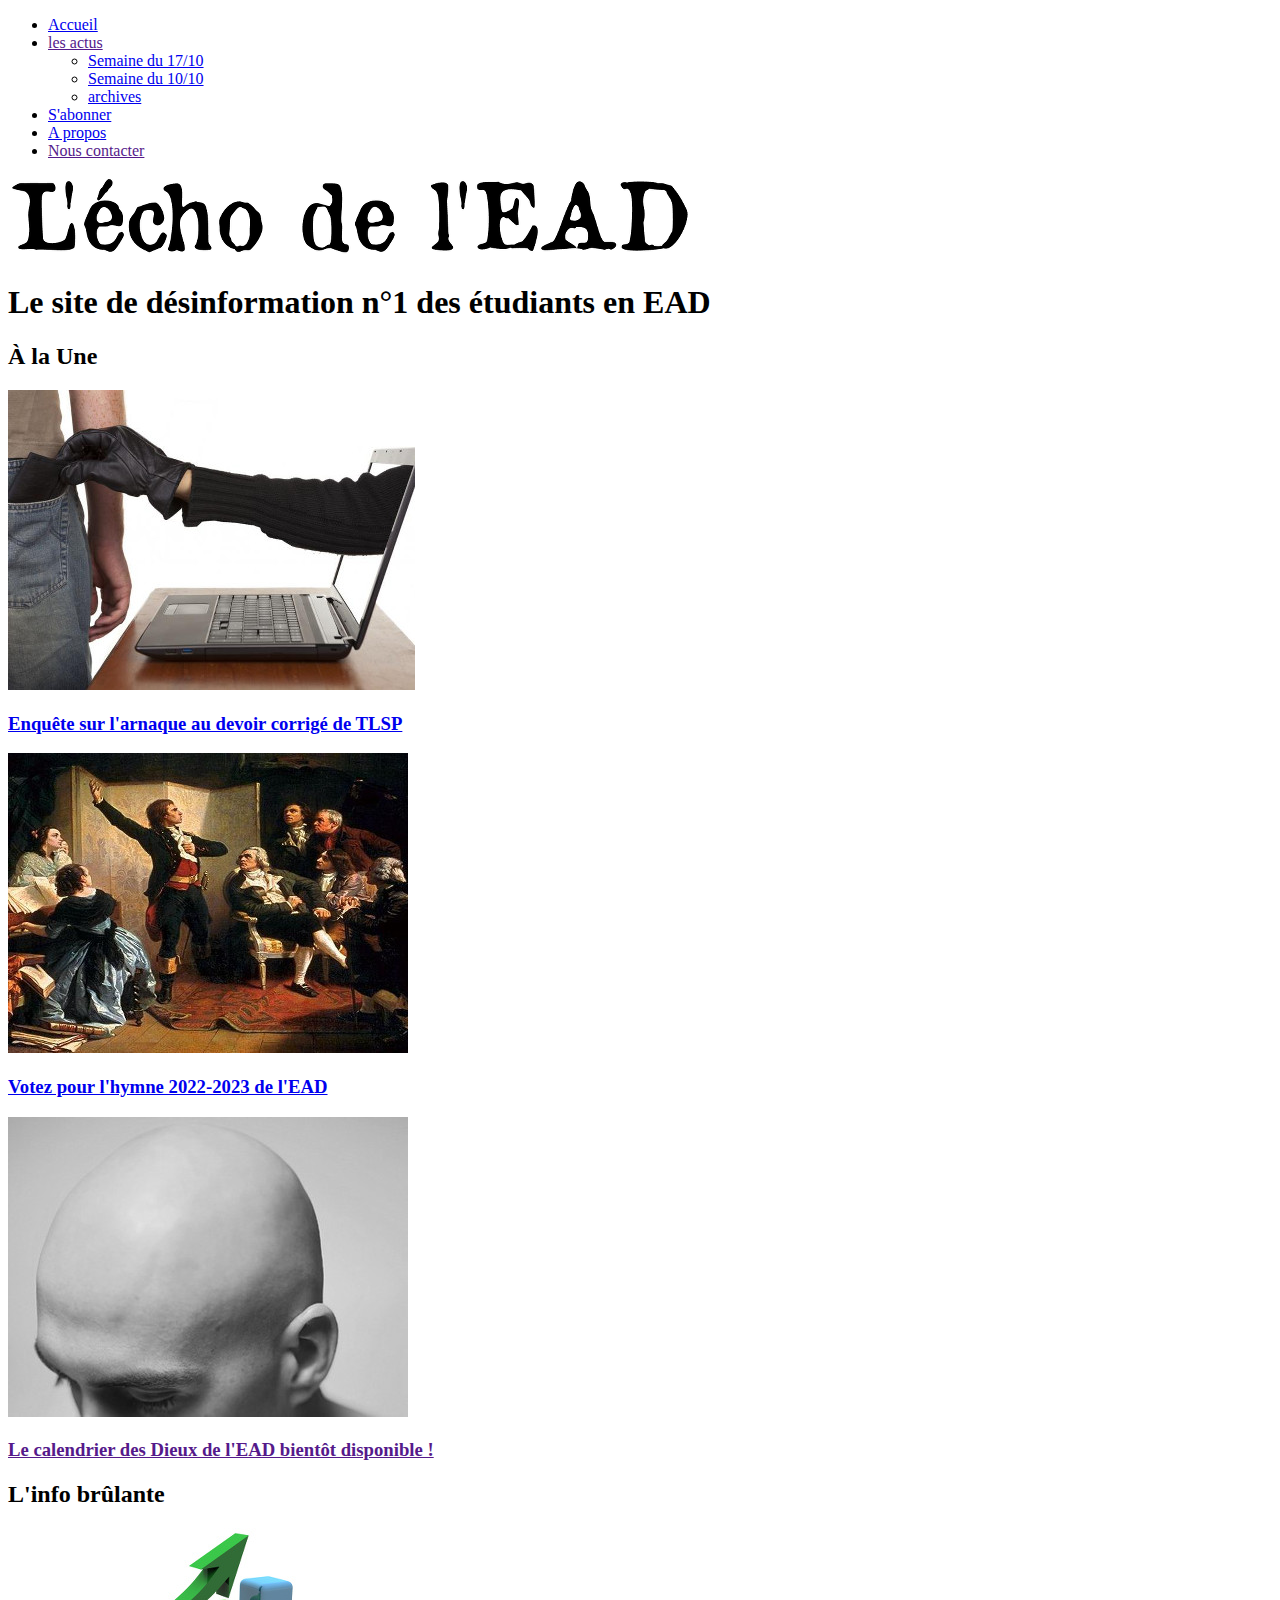
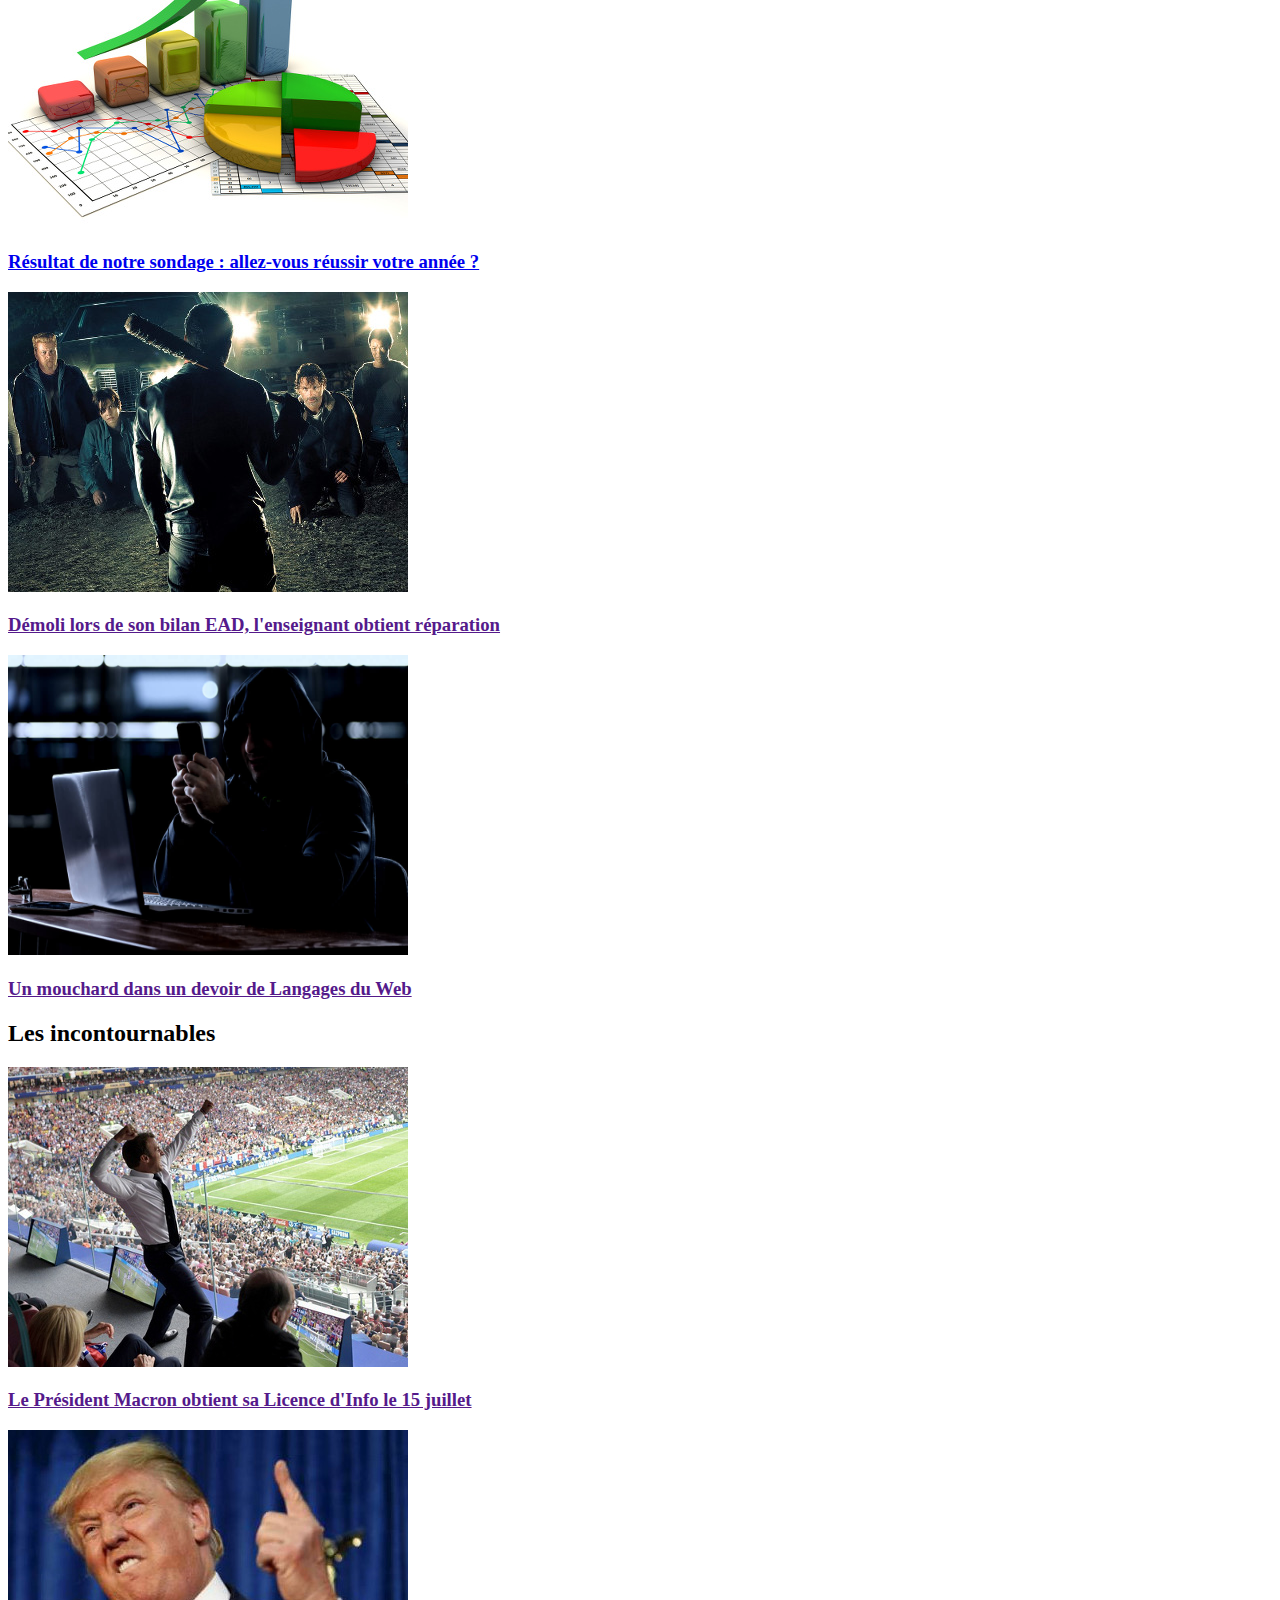
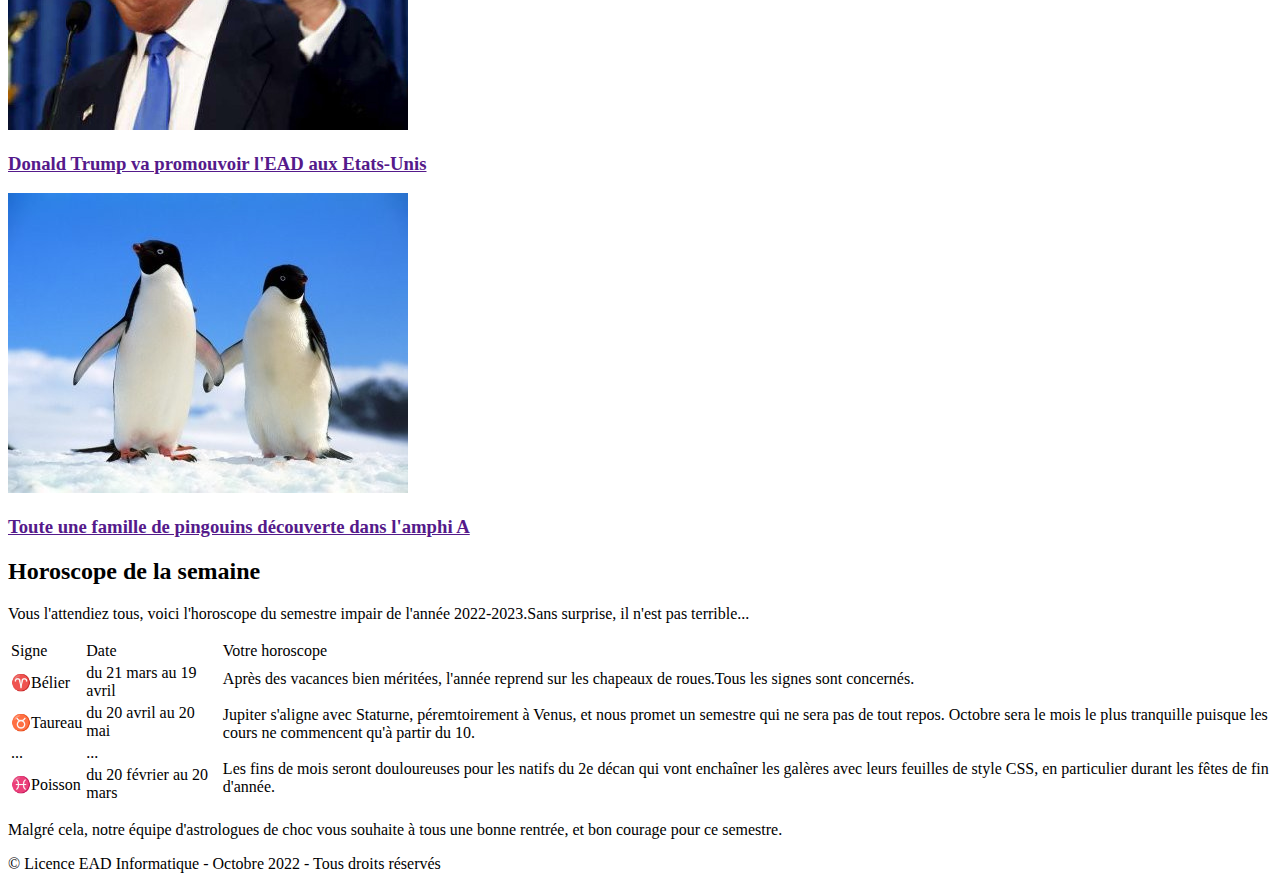
<file: index.html>
<!DOCTYPE html>
<html lang = "fr">
    <head>
        <title>Accueil</title>
        <meta charset = "UTF-8">
    </head>

    <body>
        <header>
            <!--Menu-->
            <nav>
            <ul>
                
                <li><a href = "index.html">Accueil</a></li>
                <li><a href ="">les actus</a>
                
                    <ul>
                        <!--Section actus-->
                        <li><a href = "../html/2022-oct-17.html">Semaine du 17/10</a></li>
                        <li><a href = "../html/2022-oct-10.html">Semaine du 10/10</a></li>
                        <li><a href = "../html/archives.html">archives</a></li>
                    </ul>
                
                
                </li>
                
            

            <li><a href = "../html/abonnement.html">S'abonner</a></li>
            <li><a href = "../html/apropos.html">A propos</a></li>
            <li><a href = "">Nous contacter</a></li>
            </ul>
            
            </nav>
            <!--Image du titre de l'EAD-->
            <img src ="../images/titre.png"
                alt = "Image montrant le titre de l'EAD avec écrit comme information : Le site de désinformation n°1 des étudiants en EAD">
            <h1><b>Le site de désinformation n°1 des étudiants en EAD</b></h1>
        </header>




        <main>
            <h2><b>À la Une</b></h2>

            <!--Premier Article-->
            <article>
                <a href = "html/2022-oct-17.html#arnaque">
                    <!--Image du 1er article-->
                    <img src = "../images/arnaque.jpg" alt = "Image où l'on voit un homme se faire voler son porte-feuille par une main traversant l'ordinateur de la victime">
                    <h3>Enquête sur l'arnaque au devoir corrigé de TLSP</h3>
                </a>
            </article>

            <!--2eme Article-->
            <article>
                <a href = "html/2022-oct-17.html#hymne">
                    <!--Image du 2eme article-->
                    <img src ="../images/hymne.jpg" alt = "image représentant une ancienne peinture pour l'hymne national français, détourner en hymne pour l'EAD">
                    <h3>Votez pour l'hymne 2022-2023 de l'EAD</h3>  
                </a>
            </article>

            <!--3eme Article-->
            <article>
                <!--Image du 3eme article-->
                <img src = "../images/calendrier.jpg" alt ="photo représentant un homme en train de réfléchir">
                <h3><a href = "">Le calendrier des Dieux de l'EAD bientôt disponible !</a></h3>
            </article>


            <h2>L'info brûlante</h2>
            <!--4eme Article-->
            <article>
                <a href = "html/2022-oct-17.html#sondage">
                    <!--Image du 4eme article-->
                    <img src ="../images/sondage.jpg" alt = "photo du sondage">
                    <h3>Résultat de notre sondage : allez-vous réussir votre année ?</h3>
                </a>
            </article>

            <!--5eme Article-->
            <article>
                <!--Image du 5eme article-->
                <img src = "../images/walkingdead.jpg" alt = "photo de la célèbre série the Walking Dead">
                <h3><a href = "">Démoli lors de son bilan EAD, l'enseignant obtient réparation</a></h3>
            </article>

            <!--6eme Article-->
            <article>
                <!--Image du 6eme article en la redimensionnant (de 1000 x 667 à une dimension de 400 x 300) -->
                <img src ="../images/hacker.jpg"
                    alt = "image illustrant un hacker sur son PC"
                    height = 300
                    width = 400>

                <h3><a href = "">Un mouchard dans un devoir de Langages du Web</a></h3>
            </article>

            <!--7eme Article-->
            <article>
                <h2>Les incontournables</h2>
                <!-- Image du 7eme article-->
                <img src = "../images/macron.jpg" alt = "image où l'on peut voir le président de la république Française Emmanuel Macron célébrer">
                <h3><a href = "">Le Président Macron obtient sa Licence d'Info le 15 juillet</a></h3>
            </article>

            <!--8eme Article-->
            <article>
                <!--Image du 8eme article-->
                <img src = "../images/trump.jpg" alt = "Image où l'on voit le président des USA Donald Trump">
                <h3><a href = "">Donald Trump va promouvoir l'EAD aux Etats-Unis</a></h3>
            </article>

            <!--9eme Article-->
            <article>
                <!--Image du 9eme article-->
                <img src = "../images/pingouins.jpg" alt = "Image représentant une famille de Pingouins">
                <h3><a href = "">Toute une famille de pingouins découverte dans l'amphi A</a></h3>
            </article>

            
            <h2>Horoscope de la semaine</h2>

            <!--Paragraphe d'introduction de l'horoscope de la semaine-->
            <p>Vous l'attendiez tous, voici l'horoscope du semestre impair de 
                l'année 2022-2023.Sans surprise, il n'est pas terrible...
            </p>


            <!-- ATTENTION IL FAUT FUSIONNER LES CELLULES DE LA LIGNE 3 -->
             <!--Utiliser thead et tbody-->
             <!--Création du tableau de l'horoscope-->
             <!--table border = "1" Obsolète ?-->
            <table>
                <!--1ere ligne du tableau-->
                <thead>
                <tr>
                    <td>Signe</td>
                    <td>Date</td>
                    <td>Votre horoscope</td>
                </tr>
                </thead>

                <tbody>
                <!--2eme ligne du tableau-->
                <tr>
                    <td>♈Bélier</td>
                    <td>du 21 mars au 19 avril</td>
                    <td rowspan ="4">Après des vacances bien méritées, l'année reprend sur les chapeaux de roues.Tous les signes sont concernés.
                                    <br>
                                    <br>
                                    Jupiter s'aligne avec Staturne, péremtoirement à Venus, et nous promet un semestre qui ne sera pas de tout repos. Octobre sera le mois le plus tranquille puisque les cours ne commencent qu'à partir du 10.
                                    <br>
                                    <br>
                                    Les fins de mois seront douloureuses pour les natifs du 2e décan qui vont enchaîner les galères avec leurs feuilles de style CSS, en particulier durant les fêtes de fin d'année.

                    </td>
                </tr>

                <!--3eme ligne du tableau-->
                <tr>
                    <td>♉Taureau</td>
                    <td>du 20 avril au 20 mai</td>
                </tr>

                <!--4eme ligne du tableau-->
                <tr>
                    <td>...</td>
                    <td>...</td>
                </tr>

                <!--5eme ligne du tableau-->
                <tr>
                    <td>♓Poisson</td>
                    <td>du 20 février au 20 mars</td>
                </tr>
                </tbody>
            </table>

            <!--Dernier paragraphe de l'horoscope-->
            <p>Malgré cela, notre équipe d'astrologues de choc vous souhaite à tous une 
                bonne rentrée, et bon courage pour ce semestre.
            </p>
        </main>


        <!--Dernier paragraphe en bas de page indiquant le copyright -->
        <footer>
            <p>© Licence EAD Informatique - Octobre 2022 - Tous droits réservés</p>
        </footer>
    </body>
</html>
</file>
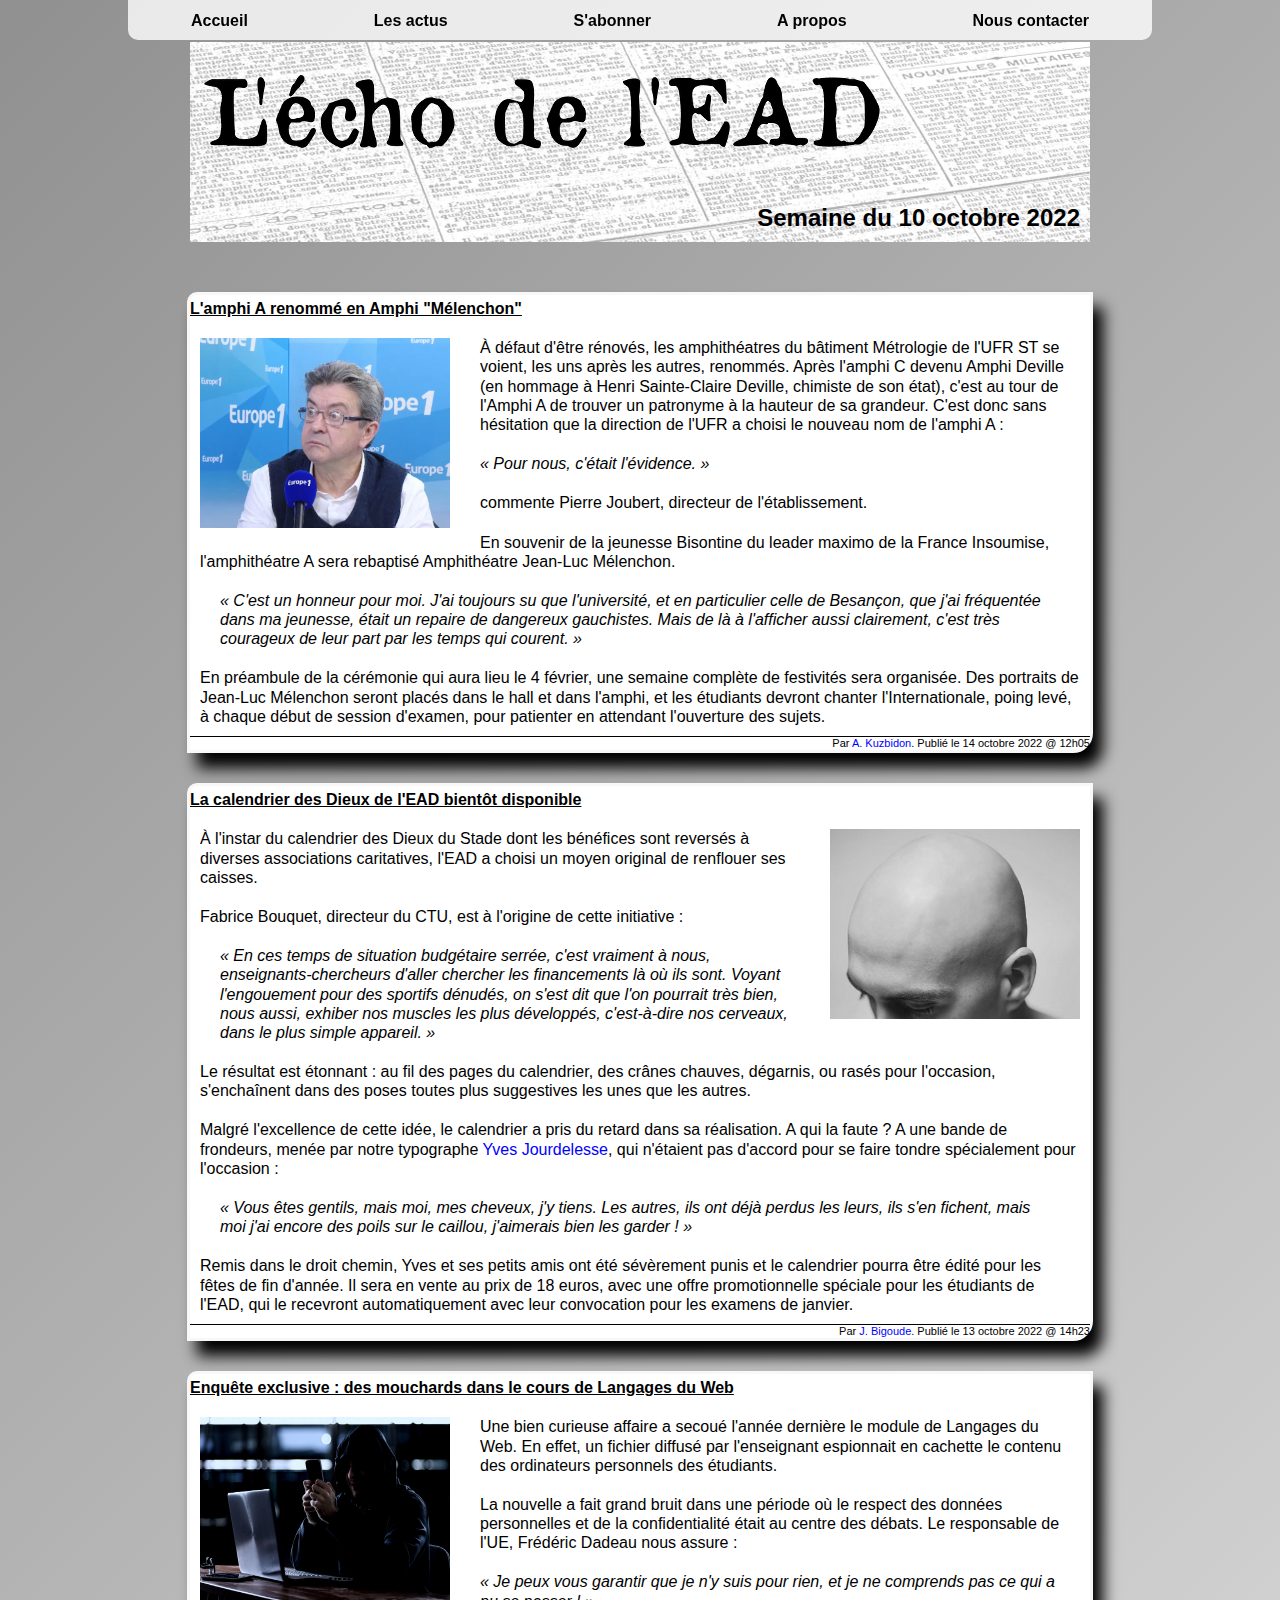
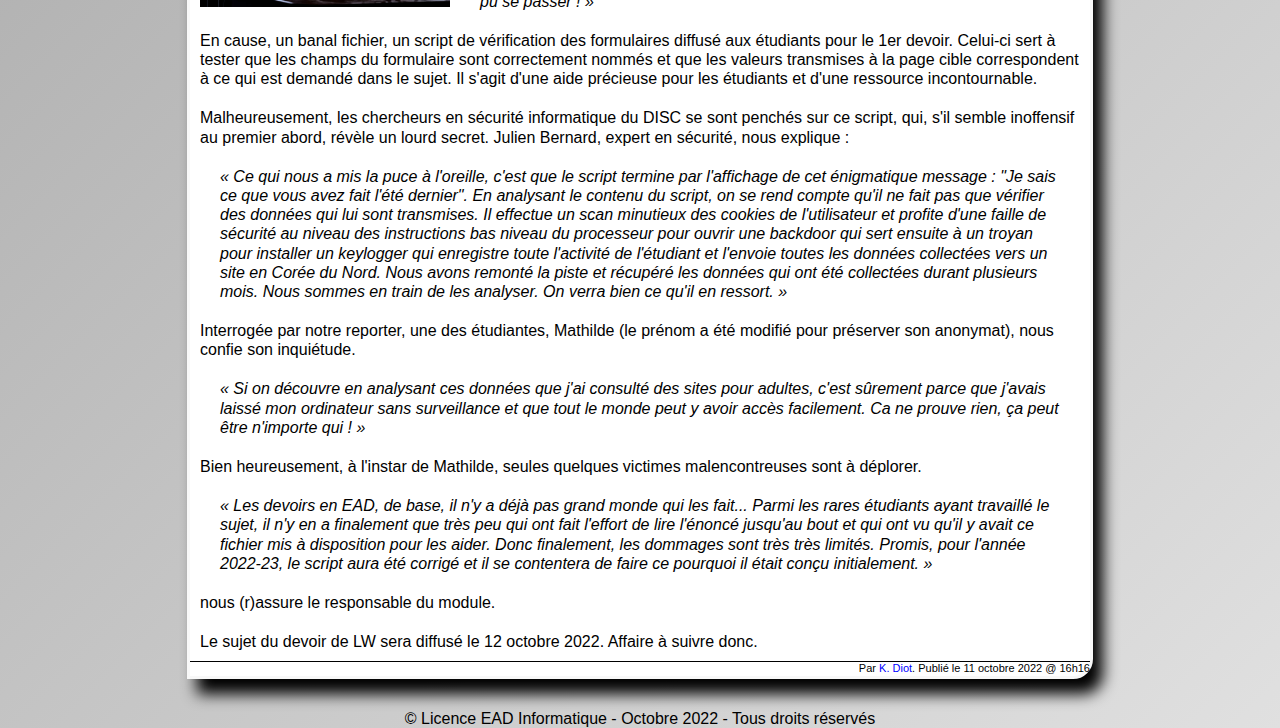
<file: html/2022-oct-10.html>
<!doctype html>
<html lang="fr">

<head>
    <meta charset="UTF-8">
    <title>L'&Eacute;cho de l'EAD - Le site des desinformation n°1 des étudiants en EAD</title>
    <link type="text/css" rel="stylesheet" href="../css/style.css">
</head>

<body>

    <nav>
        <ul>
            <li><a href="../index.html">Accueil</a></li>
            <li><a href="#">Les actus</a>
                <ul>
                    <li><a href="2022-oct-17.html">Semaine du 17/10</a></li>
                    <li><a href="2022-oct-10.html">Semaine du 10/10</a></li>
                    <li><a href="archives.html">archives</a></li>
                </ul>
            </li>
            <li><a href="abonnement.html">S'abonner</a></li>
            <li><a href="apropos.html">A propos</a></li>
            <li><a href="mailto:contact@echo-ead.fr?subject=J'aime%20beaucoup%20ce%20que%20vous%20faites">Nous contacter</a></li>
        </ul>
    </nav>

    <header>
        <img src="../images/titre.png" alt="L'écho de l'EAD" width="685" height="83">
        <h1>Semaine du 10 octobre 2022</h1>
    </header>

    <main id="actus">


        <article>
            <h3 id="melenchon">L'amphi A renommé en Amphi "Mélenchon"</h3>

            <img src="../images/melenchon.jpg" width="400" height="300" alt="Jean-Luc Mélenchon">

            <p>&Agrave; défaut d'être rénovés, les amphithéatres du bâtiment Métrologie de l'UFR ST se voient, les uns après les autres, 
                renommés. Après l'amphi C devenu Amphi Deville (en hommage à Henri Sainte-Claire Deville, chimiste de son état), 
                c'est au tour de l'Amphi A de trouver un patronyme à la hauteur de sa grandeur. C'est donc sans hésitation que la 
                direction de l'UFR a choisi le nouveau nom de l'amphi A : </p>

            <blockquote>Pour nous, c'était l'évidence. </blockquote>

            <p>commente Pierre Joubert, directeur de l'établissement. </p>

            <p>En souvenir de la jeunesse Bisontine du leader maximo de la France Insoumise, l'amphithéatre A sera rebaptisé 
                Amphithéatre Jean-Luc Mélenchon.</p>

            <blockquote>C'est un honneur pour moi. J'ai toujours su que l'université, et en particulier celle de Besançon, que 
                j'ai fréquentée dans ma jeunesse, était un repaire de dangereux gauchistes. Mais de là à l'afficher aussi 
                clairement, c'est très courageux de leur part par les temps qui courent. </blockquote>

            <p>En préambule de la cérémonie qui aura lieu le 4 février, une semaine complète de festivités sera organisée. 
                Des portraits de Jean-Luc Mélenchon seront placés dans le hall et dans l'amphi, et les étudiants devront 
                chanter l'Internationale, poing levé, à chaque début de session d'examen, pour patienter en attendant l'ouverture 
                des sujets.</p>


            <footer>Par <a href="apropos.html#alex">A. Kuzbidon</a>. Publié le 14 octobre 2022 @ 12h05</footer>

        </article>



        <article>
            <h3 id="calendrier">La calendrier des Dieux de l'EAD bientôt disponible</h3>
            <img src="../images/calendrier.jpg" width="250" height="187" alt="Le calendrier des Dieux de l'EAD enfin disponible">

            <p>&Agrave; l'instar du calendrier des Dieux du Stade dont les bénéfices sont reversés à diverses associations caritatives, 
                l'EAD a choisi un moyen original de renflouer ses caisses.</p>

            <p>Fabrice Bouquet, directeur du CTU, est à l'origine de cette initiative :
            </p>

            <blockquote>
                En ces temps de situation budgétaire serrée, c'est vraiment à nous, enseignants-chercheurs d'aller chercher les 
                financements là où ils sont. Voyant l'engouement pour des sportifs dénudés, on s'est dit que l'on pourrait très 
                bien, nous aussi, exhiber nos muscles les plus développés, c'est-à-dire nos cerveaux, dans le plus simple appareil.
            </blockquote>

            <p>Le résultat est étonnant : au fil des pages du calendrier, des crânes chauves, dégarnis, ou rasés pour l'occasion, 
                s'enchaînent dans des poses toutes plus suggestives les unes que les autres. </p>

            <p>Malgré l'excellence de cette idée, le calendrier a pris du retard dans sa réalisation. A qui la faute ? A une bande 
                de frondeurs, menée par notre typographe <a href="apropos.html#yves">Yves Jourdelesse</a>, qui n'étaient pas 
                d'accord pour se faire tondre spécialement pour l'occasion :
            </p>

            <blockquote>
                Vous êtes gentils, mais moi, mes cheveux, j'y tiens. Les autres, ils ont déjà perdus les leurs, ils s'en fichent, 
                mais moi j'ai encore des poils sur le caillou, j'aimerais bien les garder !
            </blockquote>

            <p>Remis dans le droit chemin, Yves et ses petits amis ont été sévèrement punis et le calendrier pourra être édité 
                pour les fêtes de fin d'année. Il sera en vente au prix de 18 euros, avec une offre promotionnelle spéciale pour 
                les étudiants de l'EAD, qui le recevront automatiquement avec leur convocation pour les examens de janvier.
            </p>

            <footer>Par <a href="apropos.html#johnny">J. Bigoude</a>. Publié le 13 octobre 2022 @ 14h23</footer>

        </article>

        
         <article>
            <h3 id="mouchard">Enquête exclusive : des mouchards dans le cours de Langages du Web</h3>
            <img src="../images/hacker.jpg" width="250" height="187" alt="Un hacker à capuche tout ce qu'il y a de plus classique">

            <p>Une bien curieuse affaire a secoué l'année dernière le module de Langages du Web. En effet, un fichier diffusé par l'enseignant espionnait en cachette le contenu des ordinateurs personnels des étudiants. </p>

            <p>La nouvelle a fait grand bruit dans une période où le respect des données personnelles et de la confidentialité était au centre des débats. Le responsable de l'UE, Frédéric Dadeau nous assure : </p>

            <blockquote>Je peux vous garantir que je n'y suis pour rien, et je ne comprends pas ce qui a pu se passer !</blockquote>

            <p>En cause, un banal fichier, un script de vérification des formulaires diffusé aux étudiants pour le 1er devoir. Celui-ci sert à tester que les champs du formulaire sont correctement nommés et que les valeurs transmises à la page cible correspondent à ce qui est demandé dans le sujet. Il s'agit d'une aide précieuse pour les étudiants et d'une ressource incontournable. </p>

            <p>Malheureusement, les chercheurs en sécurité informatique du DISC se sont penchés sur ce script, qui, s'il semble inoffensif au premier abord, révèle un lourd secret. Julien Bernard, expert en sécurité, nous explique : </p>

            <blockquote>Ce qui nous a mis la puce à l'oreille, c'est que le script termine par l'affichage de cet énigmatique message :
                <i>"Je sais ce que vous avez fait l'été dernier"</i>. En analysant le contenu du script, on se rend compte qu'il ne fait pas que vérifier des données qui lui sont transmises. Il effectue un scan minutieux des cookies de l'utilisateur et profite d'une faille de sécurité au niveau des instructions bas niveau du processeur pour ouvrir une backdoor qui sert ensuite à un troyan pour installer un keylogger qui enregistre toute l'activité de l'étudiant et l'envoie toutes les données collectées vers un site en Corée du Nord. Nous avons remonté la piste et récupéré les données qui ont été collectées durant plusieurs mois. Nous sommes en train de les analyser. On verra bien ce qu'il en ressort.</blockquote>

            <p>Interrogée par notre reporter, une des étudiantes, Mathilde (le prénom a été modifié pour préserver son anonymat), nous confie son inquiétude.</p>

            <blockquote>Si on découvre en analysant ces données que j'ai consulté des sites pour adultes, c'est sûrement parce que j'avais laissé mon ordinateur sans surveillance et que tout le monde peut y avoir accès facilement. Ca ne prouve rien, ça peut être n'importe qui !</blockquote>

            <p>Bien heureusement, à l'instar de Mathilde, seules quelques victimes malencontreuses sont à déplorer. </p>

            <blockquote>Les devoirs en EAD, de base, il n'y a déjà pas grand monde qui les fait... Parmi les rares étudiants ayant travaillé le sujet, il n'y en a finalement que très peu qui ont fait l'effort de lire l'énoncé jusqu'au bout et qui ont vu qu'il y avait ce fichier mis à disposition pour les aider. Donc finalement, les dommages sont très très limités. Promis, pour l'année 2022-23, le script aura été corrigé et il se contentera de faire ce pourquoi il était conçu initialement. </blockquote>

            <p>nous (r)assure le responsable du module.</p>

            <p>Le sujet du devoir de LW sera diffusé le 12 octobre 2022. Affaire à suivre donc. </p>


            <footer>Par <a href="apropos.html#kelly">K. Diot</a>. Publié le 11 octobre 2022 @ 16h16</footer>

        </article>




    </main>

    <footer>
        &copy; Licence EAD Informatique - Octobre 2022 - Tous droits réservés
    </footer>



</body>


</html>
</file>
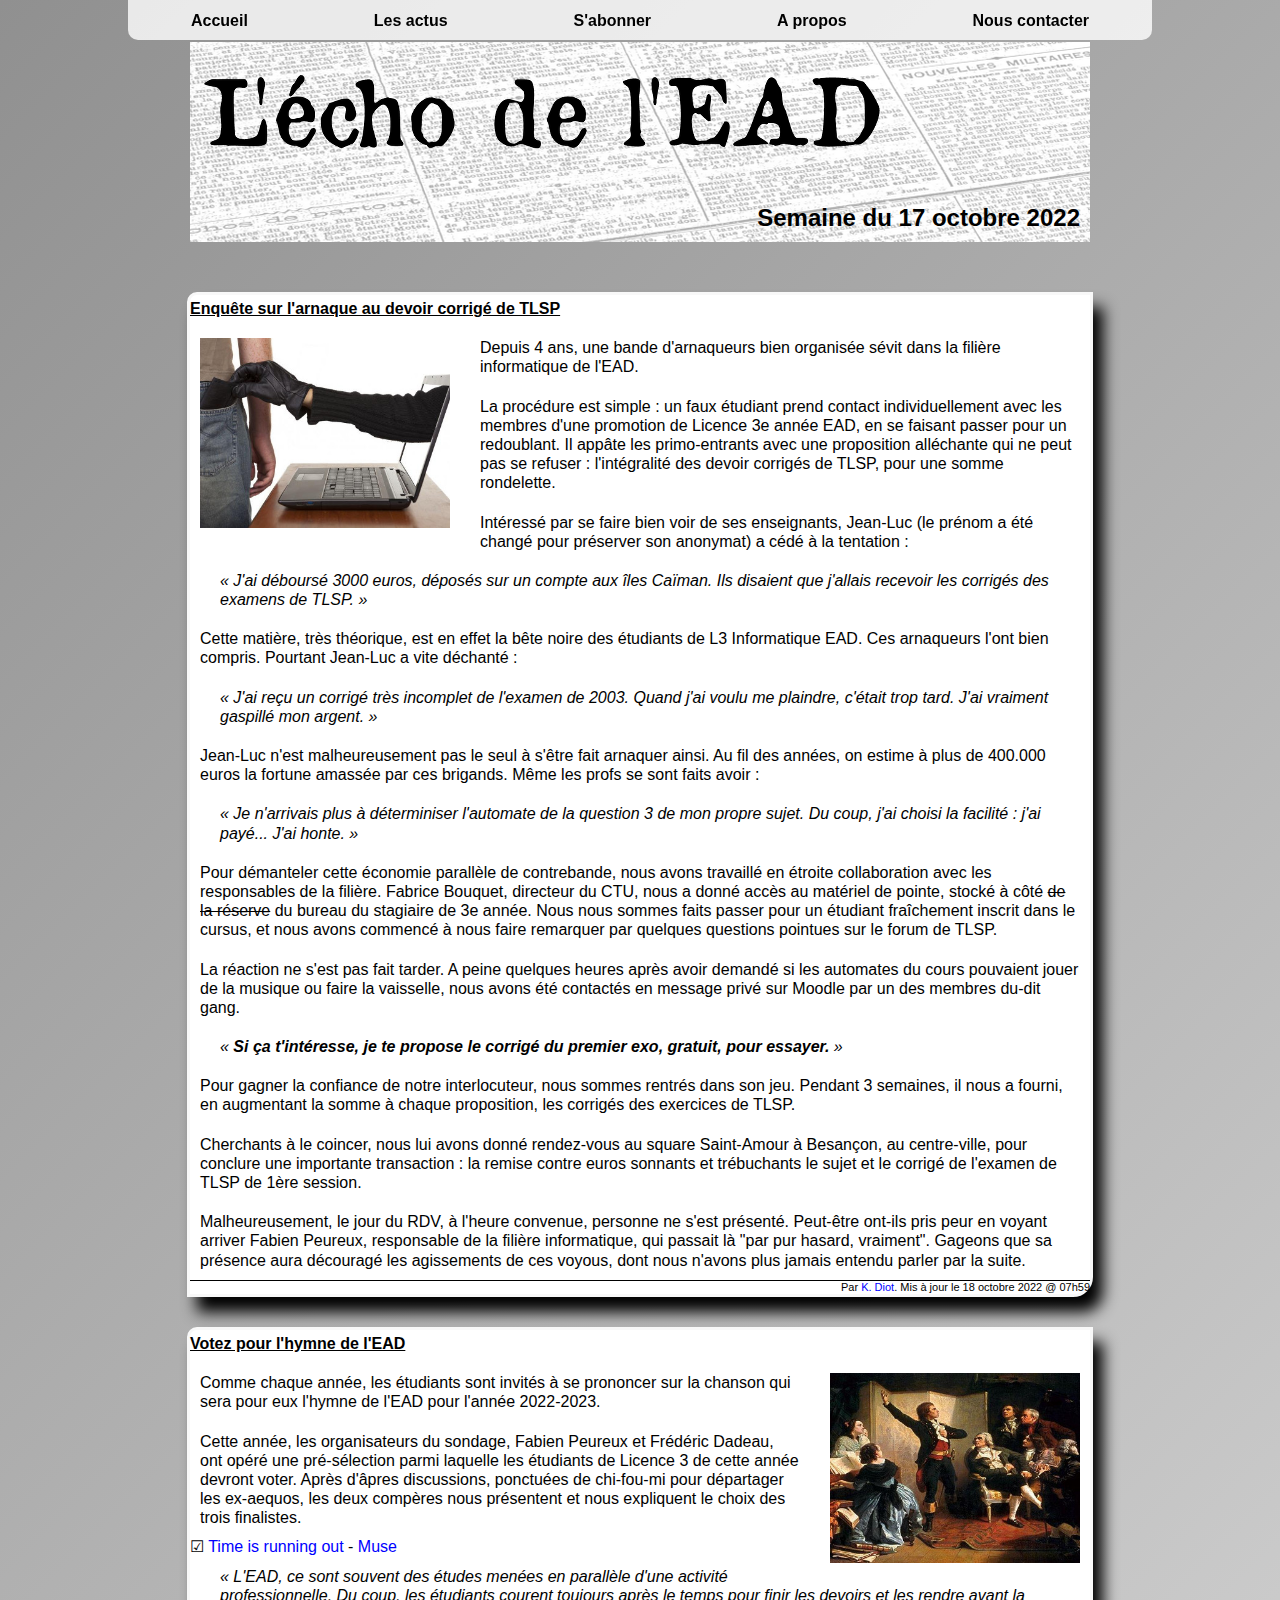
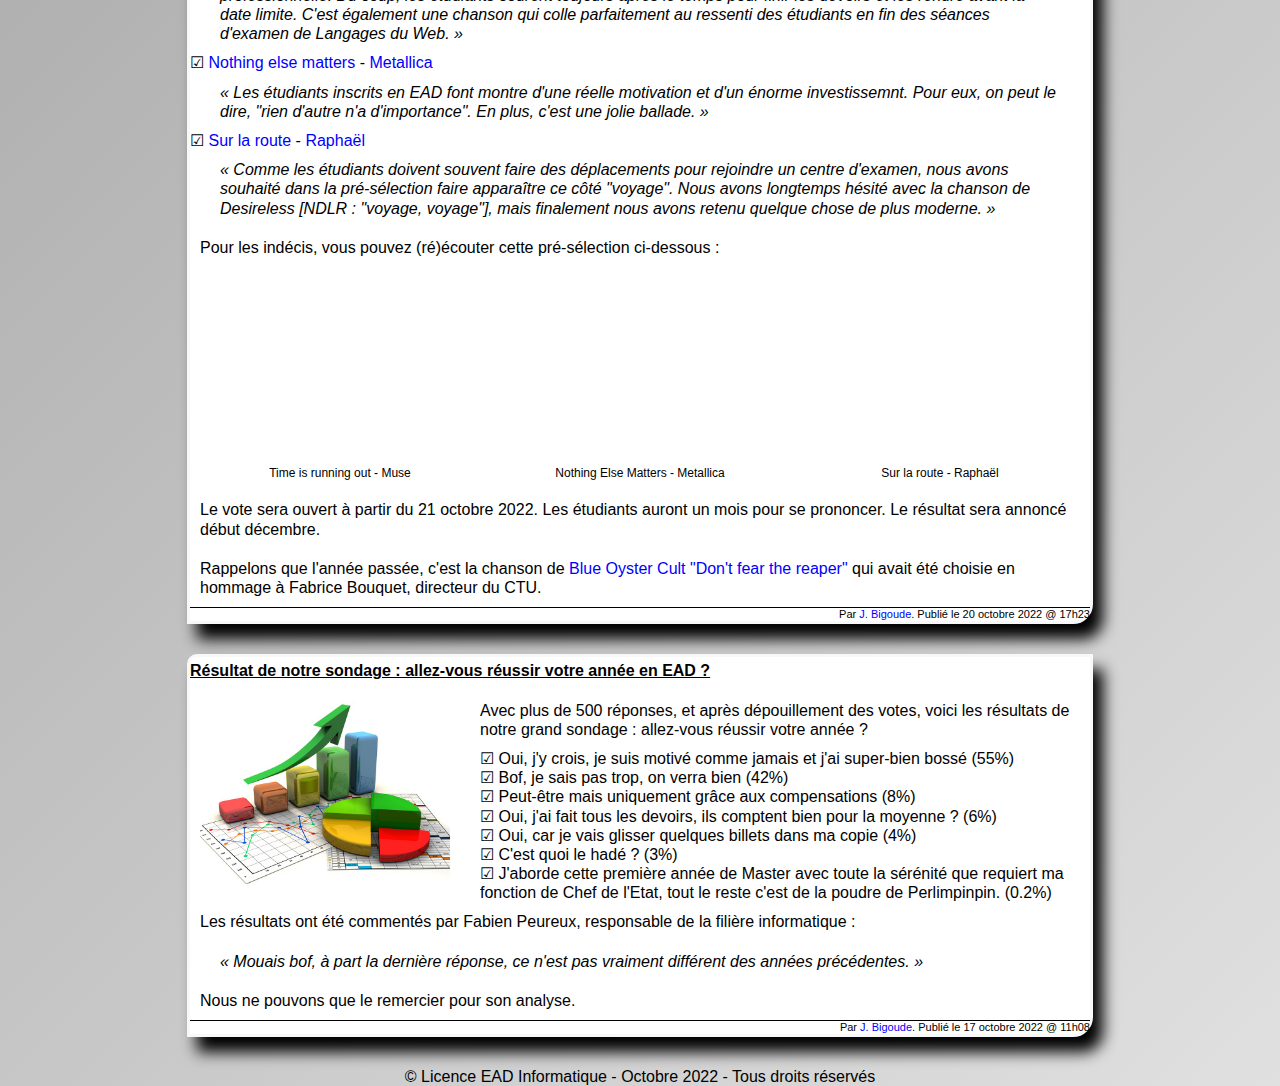
<file: html/2022-oct-17.html>
<!doctype html>
<html lang="fr">

<head>
    <meta charset="UTF-8">
    <title>L'&Eacute;cho de l'EAD - Le site d'information n°1 des étudiants en EAD</title>
    <link type="text/css" rel="stylesheet" href="../css/style.css">
</head>

<body>

    <nav>
        <ul>
            <li><a href="../index.html">Accueil</a></li>
            <li><a href="#">Les actus</a>
                <ul>
                    <li><a href="2022-oct-17.html">Semaine du 17/10</a></li>
                    <li><a href="2022-oct-10.html">Semaine du 10/10</a></li>
                    <li><a href="archives.html">archives</a></li>
                </ul>
            </li>
            <li><a href="abonnement.html">S'abonner</a></li>
            <li><a href="apropos.html">A propos</a></li>
            <li><a href="mailto:contact@echo-ead.fr?subject=J'aime%20beaucoup%20ce%20que%20vous%20faites">Nous contacter</a></li>
        </ul>
    </nav>

    <header>
        <img src="../images/titre.png" alt="L'écho de l'EAD" width="685" height="83">
        <h1>Semaine du 17 octobre 2022</h1>
    </header>

    <main id="actus">        

        <article>

            <h3 id="arnaque">Enquête sur l'arnaque au devoir corrigé de TLSP</h3>

            <img src="../images/arnaque.jpg" width="400" height="300" alt="Une arnaque qui remonte loin...">

            <p>
                Depuis 4 ans, une bande d'arnaqueurs bien organisée sévit dans la filière informatique de l'EAD. 
            </p>                
            
            <p>
                La procédure est simple : un faux étudiant prend contact individuellement avec les
                membres d'une promotion de Licence 3e année EAD, en se faisant passer pour un redoublant. Il appâte
                les primo-entrants avec une proposition alléchante qui ne peut pas se refuser : l'intégralité des 
                devoir corrigés de TLSP, pour une somme rondelette. 
            </p>
            
            <p>Intéressé par se faire bien voir de ses enseignants, Jean-Luc (le prénom a été changé pour préserver 
                son anonymat) a cédé à la tentation : </p>
            
            <blockquote>
                J'ai déboursé 3000 euros, déposés sur un compte aux îles Caïman. Ils disaient que j'allais recevoir
                les corrigés des examens de TLSP. 
            </blockquote>
            
            <p>Cette matière, très théorique, est en effet la bête noire des étudiants de L3 Informatique EAD. 
            Ces arnaqueurs l'ont bien compris. Pourtant Jean-Luc a vite déchanté : </p>
            
            <blockquote>
                J'ai reçu un corrigé très incomplet de l'examen de 2003. Quand j'ai voulu me plaindre, c'était trop
                tard. J'ai vraiment gaspillé mon argent. 
            </blockquote>

            
            <p>Jean-Luc n'est malheureusement pas le seul à s'être fait arnaquer ainsi. Au fil des années, on 
                estime à plus de 400.000 euros la fortune amassée par ces brigands. Même les profs se sont faits
                avoir : 
            </p>
            
            <blockquote>
                Je n'arrivais plus à déterminiser l'automate de la question 3 de mon propre sujet. Du coup, j'ai 
                choisi la facilité&nbsp;: j'ai payé... J'ai honte. 
            </blockquote>
            
            <p>Pour démanteler cette économie parallèle de contrebande, nous avons travaillé en étroite collaboration avec 
                les responsables de la filière. Fabrice Bouquet, directeur du CTU, nous a donné accès au matériel de pointe, 
                stocké à côté <span style="text-decoration: line-through;">de la réserve</span> du bureau du 
                stagiaire de 3e année. Nous nous sommes faits passer pour un étudiant fraîchement
                inscrit dans le cursus, et nous avons commencé à nous faire remarquer par quelques questions pointues sur le forum
                de TLSP.
            </p>
            
            <P>
                La réaction ne s'est pas fait tarder. A peine quelques heures après avoir demandé si les automates
                du cours pouvaient jouer de la musique ou faire la vaisselle, nous avons été contactés en message
                privé sur Moodle par un des membres du-dit gang. 
            </P>
            
            <blockquote><strong>Si ça t'intéresse, je te propose le corrigé du premier exo, gratuit, pour essayer. </strong></blockquote>
            
            <p>Pour gagner la confiance de notre interlocuteur, nous sommes rentrés dans son jeu. Pendant 3 semaines, 
                il nous a fourni, en augmentant la somme à chaque proposition, les corrigés des exercices de TLSP. 
            </p>
            
            <p>Cherchants à le coincer, nous lui avons donné rendez-vous au square Saint-Amour à Besançon, 
                au centre-ville, pour conclure une importante transaction : la remise contre euros sonnants 
                et trébuchants le sujet et le corrigé de l'examen de TLSP de 1ère session. 
            </p>
            
            <p>Malheureusement, le jour du RDV, à l'heure convenue, personne ne s'est présenté. Peut-être ont-ils pris
            peur en voyant arriver Fabien Peureux, responsable de la filière informatique, qui passait là <i>"par pur hasard, 
            vraiment"</i>. Gageons que sa présence aura découragé les agissements de ces voyous, dont nous n'avons plus jamais 
            entendu parler par la suite. </p>
                
            <footer>Par <a href="apropos.html#kelly">K. Diot</a>. Mis à jour le 18 octobre 2022 @ 07h59</footer>

        </article>

        <article>
            <h3 id="hymne">Votez pour l'hymne de l'EAD</h3>

            <img src="../images/hymne.jpg" width="250" height="187" alt="Election de l'hymne de la première promo de l'EAD en 1792">

            <p>Comme chaque année, les étudiants sont invités à se prononcer sur la chanson qui sera pour eux l'hymne de l'EAD pour l'année 2022-2023. </p>

            <p>Cette année, les organisateurs du sondage, Fabien Peureux et Frédéric Dadeau, ont opéré une pré-sélection parmi laquelle les étudiants de Licence 3 de cette année devront voter. Après d'âpres discussions, ponctuées de chi-fou-mi pour départager les ex-aequos, les deux compères nous présentent et nous expliquent le choix des trois finalistes. </p>

            <ul>
                <li>
                    <a href="mailto:contact@echo-ead.fr?subject=Vote%20octobre%202022&amp;body=Je%20vote%20pour%20le%201">Time is
                        running out</a> - <a href="http://www.muse.mu" target="_blank">Muse</a>
                    <blockquote>
                        L'EAD, ce sont souvent des études menées en parallèle d'une activité professionnelle. Du coup, les étudiants 
                        courent toujours après le temps pour finir les devoirs et les rendre avant la date limite. C'est également 
                        une chanson qui colle parfaitement au ressenti des étudiants en fin des séances d'examen de Langages du Web.
                    </blockquote>
                </li>
                <li>
                    <a href="mailto:contact@echo-ead.fr?subject=Vote%20octobre%202022&amp;body=Je%20vote%20pour%20le%202">Nothing 
                    else matters</a> - <a href="http://www.metallica.com" target="_blank">Metallica</a>
                    <blockquote>Les étudiants inscrits en EAD font montre d'une réelle motivation et d'un énorme investissemnt. Pour eux, on peut le dire, "rien d'autre n'a d'importance". En plus, c'est une jolie ballade. </blockquote>
                </li>
                <li>
                    <a href="mailto:contact@echo-ead.fr?subject=Vote%20octobre%202022&amp;body=Je%20vote%20pour%20le%203">Sur la 
                        route</a> - <a href="https://www.raphael.fm/" target="_blank">Raphaël</a>

                    <blockquote>Comme les étudiants doivent souvent faire des déplacements pour rejoindre un centre d'examen, nous avons souhaité dans la pré-sélection faire apparaître ce côté "voyage". Nous avons longtemps hésité avec la chanson de Desireless [NDLR : "voyage, voyage"], mais finalement nous avons retenu quelque chose de plus moderne.</blockquote>
                </li>
            </ul>

            <p>Pour les indécis, vous pouvez (ré)écouter cette pré-sélection ci-dessous : </p>

            <div id="figures">
                <figure>
                    <iframe width="560" height="315" src="https://www.youtube.com/embed/O2IuJPh6h_A" allow="autoplay; encrypted-media" allowfullscreen></iframe>
                    <figcaption>Time is running out - Muse</figcaption>
                </figure>

                <figure>
                    <iframe width="560" height="315" src="https://www.youtube.com/embed/tAGnKpE4NCI" allow="autoplay; encrypted-media" allowfullscreen></iframe>
                    <figcaption>Nothing Else Matters - Metallica</figcaption>
                </figure>

                <figure>
                    <iframe width="560" height="315" src="https://www.youtube.com/embed/SWGlXQb-R-o" allow="autoplay; encrypted-media" allowfullscreen></iframe>
                    <figcaption>Sur la route - Raphaël</figcaption>
                </figure>
            </div>

            <p>Le vote sera ouvert à partir du 21 octobre 2022. Les étudiants auront un mois pour se prononcer. Le résultat sera annoncé début décembre. </p>

            <p>Rappelons que l'année passée, c'est la chanson de <a href="https://www.youtube.com/watch?v=ClQcUyhoxTg" target="_blank">Blue Oyster Cult <i>"Don't fear the reaper"</i></a> qui avait été choisie en hommage à Fabrice Bouquet, directeur du CTU. </p>

            <footer>Par <a href="apropos.html#johnny">J. Bigoude</a>. Publié le 20 octobre 2022 @ 17h23</footer>

        </article>
         
         <article>
            <h3 id="sondage">Résultat de notre sondage : allez-vous réussir votre année en EAD ?</h3>
            <img src="../images/sondage.jpg" width="400" height="300" alt="Sondage exclusif : allez-vous réussir l'année ?">
            <p>
                Avec plus de 500 réponses, et après dépouillement des votes, voici les résultats de notre grand sondage : 
                allez-vous réussir votre année ?
            </p>
            <ul>
                <li>Oui, j'y crois, je suis motivé comme jamais et j'ai super-bien bossé (55%)</li>
                <li>Bof, je sais pas trop, on verra bien (42%) </li>
                <li>Peut-être mais uniquement grâce aux compensations (8%) </li>
                <li>Oui, j'ai fait tous les devoirs, ils comptent bien pour la moyenne ? (6%) </li>
                <li>Oui, car je vais glisser quelques billets dans ma copie (4%) </li>
                <li>C'est quoi le hadé ? (3%) </li>
                <li>J'aborde cette première année de Master avec toute la sérénité que requiert ma fonction de 
                    Chef de l'Etat, tout le reste c'est de la poudre de Perlimpinpin. (0.2%)</li>
            </ul>
            <p>Les résultats ont été commentés par Fabien Peureux, responsable de la filière informatique :</p>
            <blockquote>
                Mouais bof, à part la dernière réponse, ce n'est pas vraiment différent des années précédentes.
            </blockquote>
            <p>Nous ne pouvons que le remercier pour son analyse. </p>

            <footer>Par <a href="apropos.html#johnny">J. Bigoude</a>. Publié le 17 octobre 2022 @ 11h08</footer>

        </article>
       
    </main>

    <footer>
        &copy; Licence EAD Informatique - Octobre 2022 - Tous droits réservés
    </footer>



</body>


</html>
</file>
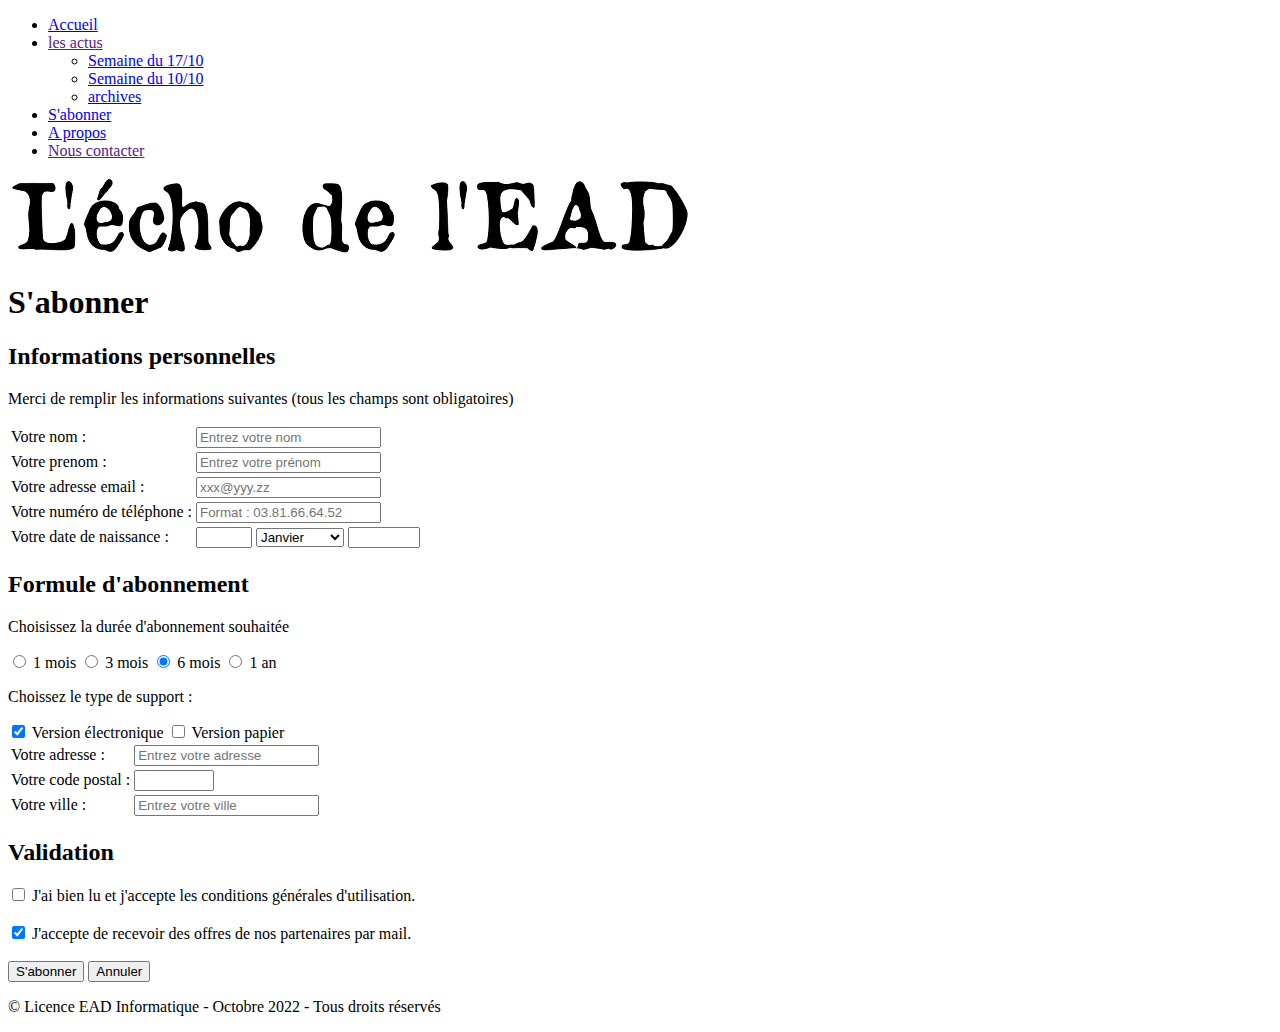
<file: html/abonnement.html>
<!DOCTYPE html>
<html lang = "fr">
    <head>
        <title>Abonnement</title>
        <meta charset = "UTF-8">
    </head>

    <body>
        <header>
            <!--Menu-->
            <nav>
            <ul>
                
                <li><a href = "index.html">Accueil</a></li>
                <li><a href ="">les actus</a>
                
                    <ul>
                        <!--Section actus-->
                        <li><a href = "../html/2022-oct-17.html">Semaine du 17/10</a></li>
                        <li><a href = "../html/2022-oct-10.html">Semaine du 10/10</a></li>
                        <li><a href = "../html/archives.html">archives</a></li>
                    </ul>
                
                
                </li>
                
            

            <li><a href = "../html/abonnement.html">S'abonner</a></li>
            <li><a href = "../html/apropos.html">A propos</a></li>
            <li><a href = "">Nous contacter</a></li>
            </ul>
            
            </nav>
            <!--Image du titre de l'EAD-->
            <img src ="../images/titre.png"
                alt = "Image montrant le titre de l'EAD avec écrit comme information : Le site de désinformation n°1 des étudiants en EAD">
            <h1><b>S'abonner</b></h1>
        </header>

        
        <!--Contenu principal de la page-->
        <main>
            <h2>Informations personnelles</h2>
            <p>Merci de remplir les informations suivantes (tous les champs sont obligatoires)</p>
        <form action = "validation.html" method = "get">
            <table>
            
                <tr>
                    <td>
                            <!--Saisie du nom de l'utilisateur-->
                        <label for = "nom">Votre nom : </label>
                    </td>
                    <td>
                        <!--Saisie du nom de l'utilisateur avec 3 caractères minimum-->
                        <input type = "text" placeholder = "Entrez votre nom" id = "nom" required pattern = "[a-zA-Z]{3,}" name = "txtNom">
                    </td>
                </tr>


                <tr>
                    <td>
                            
                        <label for = "prenom">Votre prenom : </label>
                    </td>
                        
                    <td>
                        <!--Saisie du prenom de l'utilisateur avec 3 caractères minimum-->
                        <input type = "text" placeholder = "Entrez votre prénom" id = "prenom" required pattern = "[a-zA-Z]{3,}" name = "txtPrenom">
                    </td>
                    
                    
                </tr>

                <tr>
                    <td>
                            <!--Saisie de l'adresse mail de l'utilisateur-->
                        <label for = "mail">Votre adresse email : </label>
                    </td>
                    <td>
                        <input type = "email" placeholder = "xxx@yyy.zz" id = "mail" required name = "txtEmail">
                    </td>
                </tr>

                <tr>
                    <td>
                            <!--Saisie du numéro de téléphone de l'utilisateur-->
                        <label for = "num">Votre numéro de téléphone : </label>
                    </td>

                    <td>
                        <input type = "tel" placeholder = "Format : 03.81.66.64.52" id = "num" required pattern = "\d{2}.\d{2}.\d{2}.\d{2}.\d{2}" title = "Format attendu : xx.xx.xx.xx.xx" name = "telNum">
                    </td>
                </tr>

                <tr>
                    <td>
                        <!--Saisie de la date de naissance de l'utilisateur-->
                        <label for = "jourNaissance">Votre date de naissance : </label>
                    </td>

                    <td>

                         <!--Choix du jour de l'utilisateur-->
                         <input type = "number" min = "1" max = "31" id = "jourNaissance" required name = "numJour">

                            <select name = "numMois">
                                <!--Choix du mois de l'utilisateur-->
                                <option value = "1">Janvier</option>
                                <option value = "2">Février</option>
                                <option value = "3">Mars</option>
                                <option value = "4">Avril</option>
                                <option value = "5">Mai</option>
                                <option value = "6">Juin</option>
                                <option value = "7">Juillet</option>
                                <option value = "8">Août</option>
                                <option value = "9">Septembre</option>
                                <option value = "10">Octobre</option>
                                <option value = "11">Novembre</option>
                                <option value = "12">Décembre</option>
                            </select>


                         <!--Choix de l'année de l'utilisateur-->
                         <label for = "numAnnee"></label>
                        <input type = "number" min = "1900" max = "2004" id = "numAnnee" required name = "numAnnee">
                    </td>
                </tr>

                
                
            </table>

            
            <h2>Formule d'abonnement</h2>
            
            <p>Choisissez la durée d'abonnement souhaitée</p>
            

        
                <!--Abonnement 1 mois-->
                <input type = "radio" value = "1" id = "1mois" name = "radAbo">
                <label for = "1mois">1 mois</label>

                <!--Abonnement 3 mois-->
                <input type = "radio" value = "3" id = "3mois" name = "radAbo">
                <label for = "3mois">3 mois</label>

                <!--Abonnement 6 mois-->
                <input type = "radio" value = "6" id = "6mois" name = "radAbo" checked>
                <label for = "6mois">6 mois</label>

                <!--Abonnement 1an-->
                <input type = "radio" value = "12" id = "1an" name = "radAbo">
                <label for = "1an">1 an</label>




            <!--Choix du type de support-->
            <p>Choissez le type de support : </p>
            <!--Case à cocher version électronique déjà cocher-->
            <input type = "checkbox" id = "électronique" checked name = "cbElec">
            <label for = "électronique">Version électronique</label>

            <!--Case à cocher version Papier-->
            <input type = "checkbox" id = "papier" name = "cbPapier">
            <label for = "papier">Version papier</label>
            
            <table>

                <tr>
                    <td>
                        <!--Saisie de l'adresse de l'utilisateur-->
                        <label for = "adresse">Votre adresse : </label>
                    </td>
                    <td>
                        <input type = "text" placeholder = "Entrez votre adresse" id = "adresse" required name = "txtAdresse">
                    </td>
                </tr>

                <tr>
                    <td>
                        <!--Saisie du code postal de l'utilisateur-->
                        <label for = "numCP">Votre code postal : </label>
                    </td>
                    <td>
                        <input type = "number" id = numCP required min = "10000" max = "99999" name = "numCP">
                    </td>
                </tr>

                <tr>
                    <td>
                        <!--Saisie de la ville de l'utilisateur-->
                        <label for = "ville">Votre ville : </label>
                    </td>
                    <td>
                        <input type = "text" id = "ville" placeholder = "Entrez votre ville " name = "txtVille">
                    </td>
                </tr>
            </table>

            <h2>Validation</h2>
            <!--Confirmations de l'utilisateur-->
                <!--Acceptation des conditions générales d'utilisation-->
                <input type="hidden" name="cbCGU" value="0">
                <!--Si la case est coché, la valeur passe à 1-->
                <input type = "checkbox" id = "condition" name = "cbCGU" value = "1" required>
                <label for = "condition">J'ai bien lu et j'accepte les conditions générales d'utilisation.</label>

                <br>
                <br>
                <!--Acceptation de recevoir des offres par mail-->
                <input type = "checkbox" id = "offres" name = "cbOffres" value = "1" checked>
                <label for = "offres">J'accepte de recevoir des offres de nos partenaires par mail.</label>
                <!--Zone de texte cachée-->
                <input type = "text" id = "BLepanotTran" name = "txtID" hidden value = "BLepanotTran">
                <br>
                <br>
                <!--Case S'abonner-->
                <input type = "submit" value = "S'abonner" name = "btnValider">
                <!--Case Annuler-->
                <input type = "reset" value = "Annuler">
        </form>

        </main>

        <footer>
            <!--Crédits de la page en bas de page-->
            <p>© Licence EAD Informatique - Octobre 2022 - Tous droits réservés</p>
        </footer>
    </body>
</html>
</file>
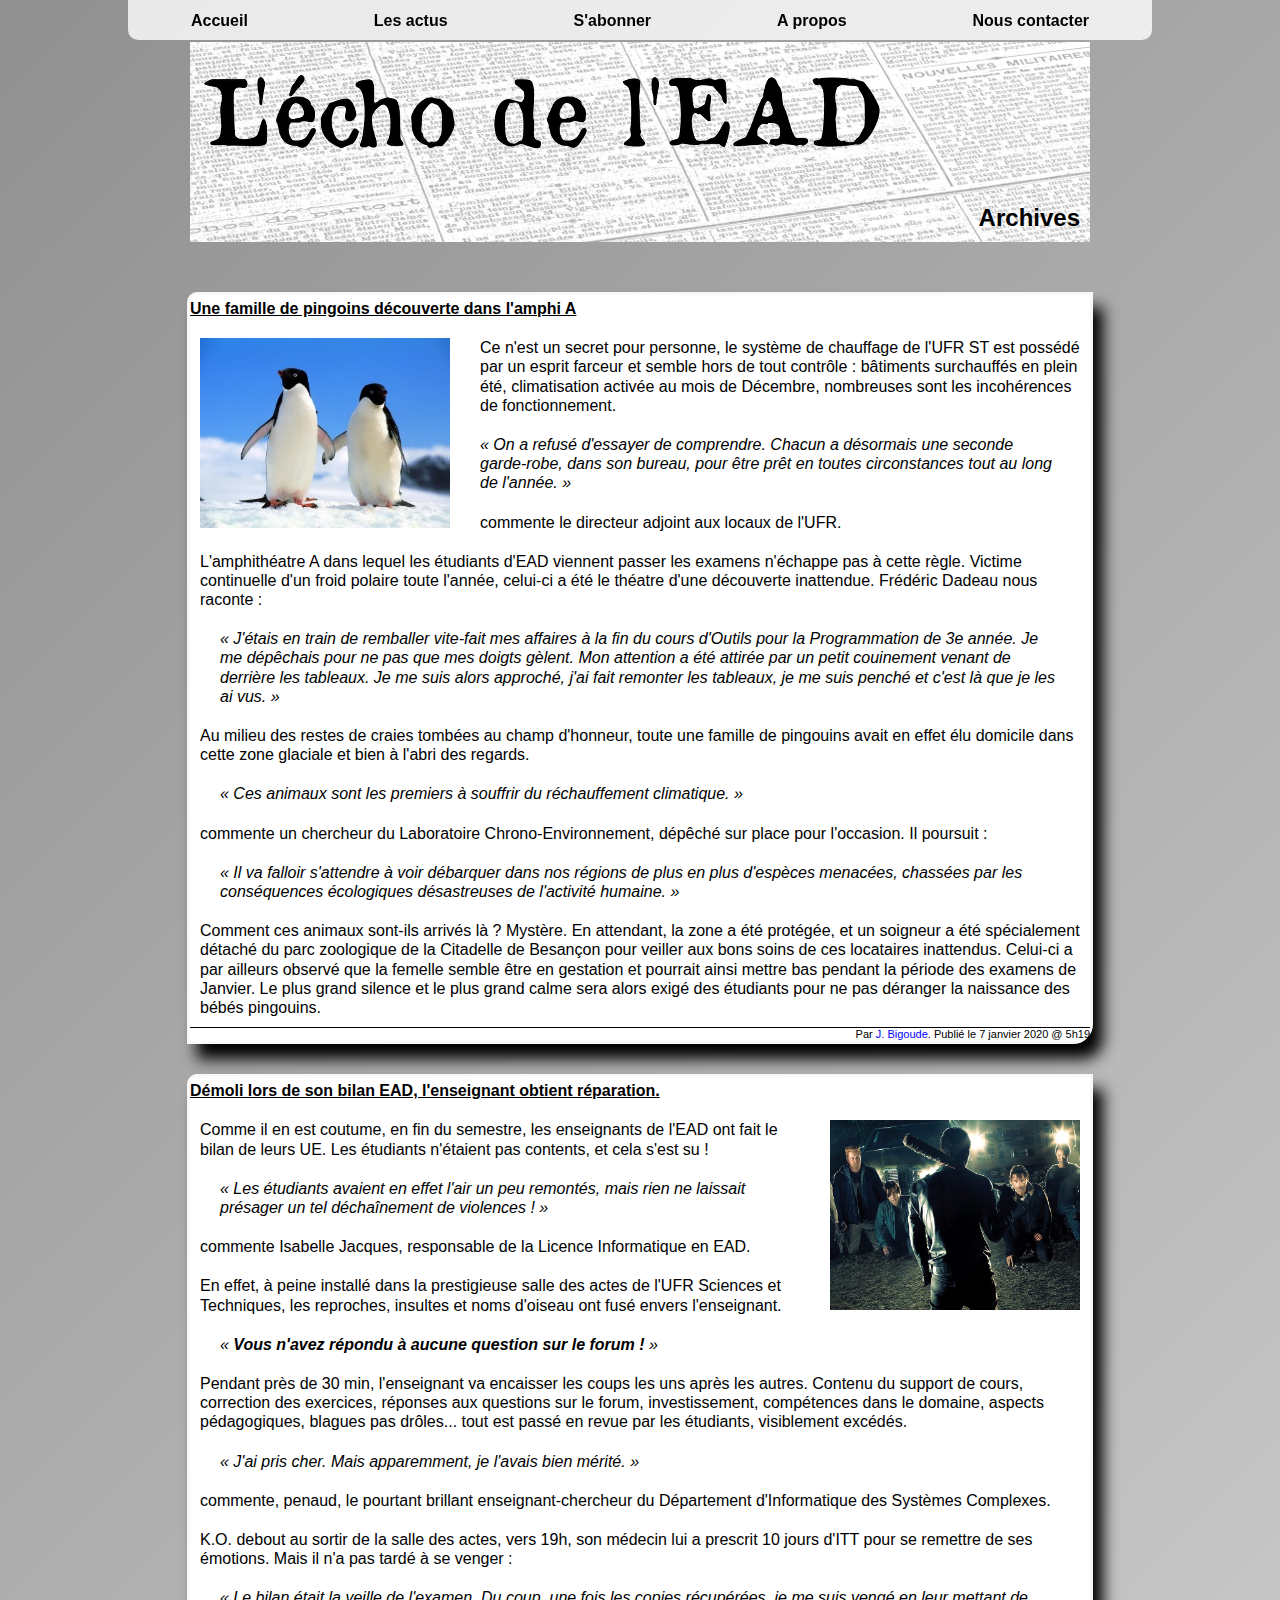
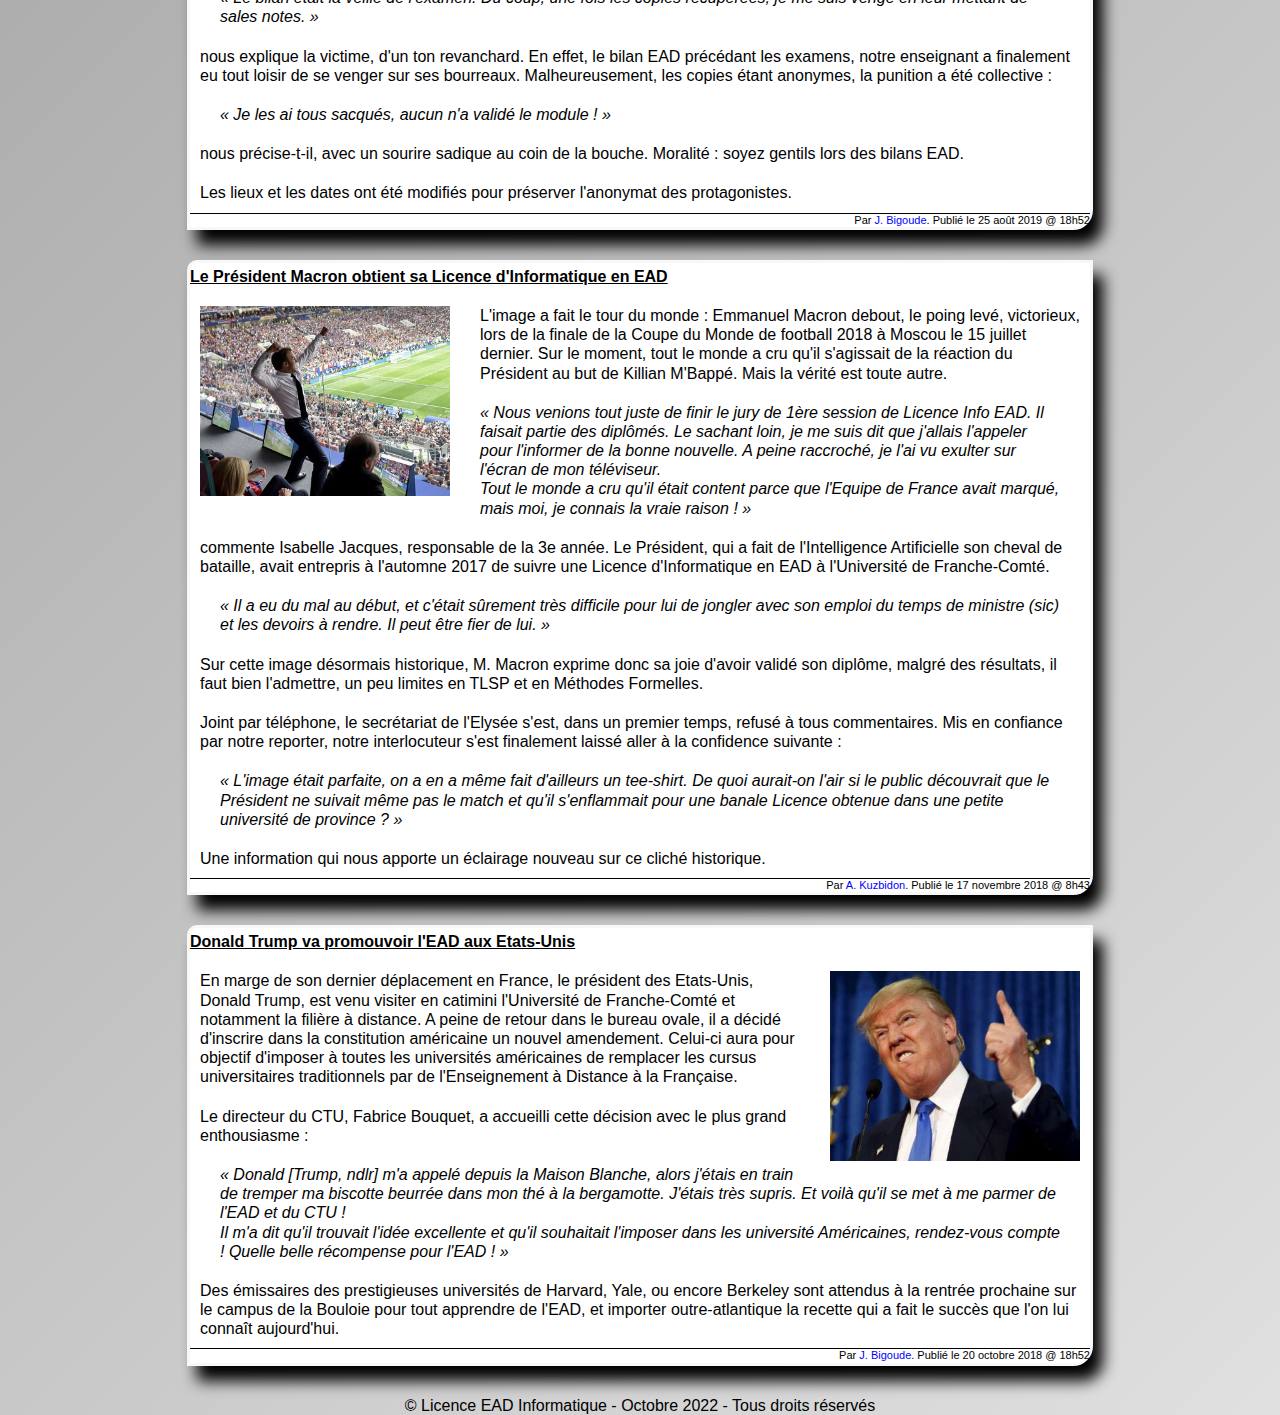
<file: html/archives.html>
<!doctype html>
<html lang="fr">

<head>
    <meta charset="UTF-8">
    <title>L'&Eacute;cho de l'EAD - Le site de desinformation n°1 des étudiants en EAD</title>
    <link type="text/css" rel="stylesheet" href="../css/style.css">    
</head>
    
<body>

    <nav>
        <ul>
            <li><a href="../index.html">Accueil</a></li>
            <li><a href="#">Les actus</a>
                <ul>
                    <li><a href="2022-oct-17.html">Semaine du 17/10</a></li>
                    <li><a href="2022-oct-10.html">Semaine du 10/10</a></li>
                    <li><a href="archives.html">archives</a></li>
                </ul>
            </li>
            <li><a href="abonnement.html">S'abonner</a></li>
            <li><a href="apropos.html">A propos</a></li>
            <li><a href="mailto:contact@echo-ead.fr?subject=J'aime%20beaucoup%20ce%20que%20vous%20faites">Nous contacter</a></li>
        </ul>
    </nav>    
    
    <header>
        <img src="../images/titre.png" alt="L'écho de l'EAD" width="685" height="83">
        <h1>Archives</h1>
    </header>
    
    <main id="actus">
        
               <article>
            <h3 id="pingouins">Une famille de pingoins découverte dans l'amphi A</h3>
            <img src="../images/pingouins.jpg" width="400" height="300" alt="Amphithéatre (image d'illustration)">

            <p>Ce n'est un secret pour personne, le système de chauffage de l'UFR ST est possédé par un esprit farceur et semble 
                hors de tout contrôle : bâtiments surchauffés en plein été, climatisation activée au mois de Décembre, nombreuses 
                sont les incohérences de fonctionnement. </p>

            <blockquote>On a refusé d'essayer de comprendre. Chacun a désormais une seconde garde-robe, dans son bureau, pour 
                être prêt en toutes circonstances tout au long de l'année.</blockquote>

            <p>commente le directeur adjoint aux locaux de l'UFR. </p>

            <p>L'amphithéatre A dans lequel les étudiants d'EAD viennent passer les examens n'échappe pas à cette règle. 
                Victime continuelle d'un froid polaire toute l'année, celui-ci a été le théatre d'une découverte inattendue. 
                Frédéric Dadeau nous raconte : </p>

            <blockquote>J'étais en train de remballer vite-fait mes affaires à la fin du cours d'Outils pour la Programmation de 3e année. 
                Je me dépêchais pour ne pas que mes doigts gèlent. Mon attention a été attirée par un petit couinement venant 
                de derrière les tableaux. Je me suis alors approché, j'ai fait remonter les tableaux, je me suis penché et c'est 
                là que je les ai vus.</blockquote>

            <p>Au milieu des restes de craies tombées au champ d'honneur, toute une famille de pingouins avait en effet élu 
                domicile dans cette zone glaciale et bien à l'abri des regards. </p>

            <blockquote>Ces animaux sont les premiers à souffrir du réchauffement climatique.</blockquote>

            <p>commente un chercheur du Laboratoire Chrono-Environnement, dépêché sur place pour l'occasion. Il poursuit : </p>

            <blockquote>Il va falloir s'attendre à voir débarquer dans nos régions de plus en plus d'espèces menacées, chassées 
                par les conséquences écologiques désastreuses de l'activité humaine.</blockquote>

            <p>Comment ces animaux sont-ils arrivés là ? Mystère. En attendant, la zone a été protégée, et un soigneur a été 
                spécialement détaché du parc zoologique de la Citadelle de Besançon pour veiller aux bons soins de ces locataires 
                inattendus. Celui-ci a par ailleurs observé que la femelle semble être en gestation et pourrait ainsi mettre bas 
                pendant la période des examens de Janvier. Le plus grand silence et le plus grand calme sera alors exigé des 
                étudiants pour ne pas déranger la naissance des bébés pingouins.
            </p>

            <footer>Par <a href="apropos.html#johnny">J. Bigoude</a>. Publié le 7 janvier 2020 @ 5h19</footer>

        </article>

        <article>
            <h3 id="defoncer">Démoli lors de son bilan EAD, l'enseignant obtient réparation.</h3>
            <img src="../images/walkingdead.jpg" width="250" height="187" alt="Démoli lors de son bilan EAD l'enseignant obtient réparation">

            <p>
                Comme il en est coutume, en fin du semestre, les enseignants de l'EAD ont fait le bilan de leurs UE. 
                Les étudiants n'étaient pas contents, et cela s'est su !
            </p>
            
            <blockquote>
                Les étudiants avaient en effet l'air un peu remontés, mais rien ne laissait présager un tel 
                déchaînement de violences !
            </blockquote> 
            <p>commente Isabelle Jacques, responsable de la Licence Informatique en EAD.</p>
            <p>En effet, à peine installé dans la prestigieuse salle des actes de l'UFR Sciences et Techniques, 
                les reproches, insultes et noms d'oiseau ont fusé envers l'enseignant. </p>
            
            <blockquote><strong>Vous n'avez répondu à aucune question sur le forum !</strong></blockquote>
            
            <p>Pendant près de 30 min, l'enseignant va encaisser les coups les uns après les autres. Contenu 
                du support de cours, correction des exercices, réponses aux questions sur le forum, investissement, 
                compétences dans le domaine, aspects pédagogiques, blagues pas drôles... tout est passé en revue 
                par les étudiants, visiblement excédés. 
            </p>
            
            <blockquote>J'ai pris cher. Mais apparemment, je l'avais bien mérité. </blockquote>
            
            <p>commente, penaud, le pourtant brillant enseignant-chercheur du Département d'Informatique
            des Systèmes Complexes. </p>
            
            <p>K.O. debout au sortir de la salle des actes, vers 19h, son médecin lui a prescrit 10 jours d'<abbr label="Incapacité 
                de Temps de Travail">ITT</abbr> pour se remettre de ses émotions. Mais il n'a pas tardé à se venger : 
            </p>
            
            <blockquote>
                Le bilan était la veille de l'examen. Du coup, une fois les copies récupérées, je me suis vengé en 
                leur mettant de sales notes. 
            </blockquote>
            
            <p>nous explique la victime, d'un ton revanchard. En effet, le bilan EAD précédant les examens, notre 
            enseignant a finalement eu tout loisir de se venger sur ses bourreaux. Malheureusement, les copies étant 
            anonymes, la punition a été collective : </p>
            
            <blockquote>
                Je les ai tous sacqués, aucun n'a validé le module !
            </blockquote>
            
            <p>nous précise-t-il, avec un sourire sadique au coin de la bouche. Moralité : soyez gentils lors 
                des bilans EAD. </p>
            
            <p class="petit">Les lieux et les dates ont été modifiés pour préserver l'anonymat des protagonistes. </p>

            <footer>Par <a href="apropos.html#johnny">J. Bigoude</a>. Publié le 25 août 2019 @ 18h52</footer>

        </article>
   
        <article>
            <h3 id="macron">Le Président Macron obtient sa Licence d'Informatique en EAD</h3>
            <img src="../images/macron.jpg" width="250" height="187" alt="Emmanuel Macron">
            <p>
                L'image a fait le tour du monde : Emmanuel Macron debout, le poing levé, victorieux, lors de la finale de la Coupe du Monde de football 2018 à Moscou le 15 juillet dernier. Sur le moment, tout le monde a cru qu'il s'agissait de la réaction du Président au but de Killian M'Bappé. Mais la vérité est toute autre.
            </p>

            <blockquote>
                Nous venions tout juste de finir le jury de 1ère session de Licence Info EAD. Il faisait partie des diplômés. Le sachant loin, je me suis dit que j'allais l'appeler pour l'informer de la bonne nouvelle. A peine raccroché, je l'ai vu exulter sur l'écran de mon téléviseur. <br> Tout le monde a cru qu'il était content parce que l'Equipe de France avait marqué, mais moi, je connais la vraie raison !
            </blockquote>
            <p>
                commente Isabelle Jacques, responsable de la 3e année. Le Président, qui a fait de l'Intelligence Artificielle son cheval de bataille, avait entrepris à l'automne 2017 de suivre une Licence d'Informatique en EAD à l'Université de Franche-Comté.
            </p>

            <blockquote>Il a eu du mal au début, et c'était sûrement très difficile pour lui de jongler avec son emploi du temps de ministre (sic) et les devoirs à rendre. Il peut être fier de lui. </blockquote>

            <p>
                Sur cette image désormais historique, M. Macron exprime donc sa joie d'avoir validé son diplôme, malgré des résultats, il faut bien l'admettre, un peu limites en TLSP et en Méthodes Formelles.
            </p>

            <p>
                Joint par téléphone, le secrétariat de l'Elysée s'est, dans un premier temps, refusé à tous commentaires. Mis en confiance par notre reporter, notre interlocuteur s'est finalement laissé aller à la confidence suivante :
            </p>

            <blockquote>
                L'image était parfaite, on a en a même fait d'ailleurs un <a href="https://boutique.elysee.fr/mode/410-t-shirt-champions-du-monde.html" target="_blank">tee-shirt</a>. De quoi aurait-on l'air si le public découvrait que le Président ne suivait même pas le match et qu'il s'enflammait pour une banale Licence obtenue dans une petite université de province ?
            </blockquote>

            <p>Une information qui nous apporte un éclairage nouveau sur ce cliché historique. </p>


            <footer>Par <a href="apropos.html#alex">A. Kuzbidon</a>. Publié le 17 novembre 2018 @ 8h43</footer>
        </article>

        <article>
            <h3 id="trump">Donald Trump va promouvoir l'EAD aux Etats-Unis</h3>
            <img src="../images/trump.jpg" width="250" height="187" alt="Donald Trump">
            <p>
                En marge de son dernier déplacement en France, le président des Etats-Unis, Donald Trump, est venu visiter
                en catimini l'Université de Franche-Comté et notamment la filière à distance. A peine de retour dans le 
                bureau ovale, il a décidé d'inscrire dans la constitution américaine un nouvel amendement. Celui-ci aura pour 
                objectif d'imposer
                à toutes les universités américaines de remplacer les cursus universitaires traditionnels par de l'Enseignement
                à Distance <i>à la Française</i>.
            </p>
            <p> 
                Le directeur du CTU, Fabrice Bouquet, a accueilli cette décision avec le plus grand enthousiasme :
            </p>    
            <blockquote>
                Donald [Trump, ndlr] m'a appelé depuis la Maison Blanche, alors j'étais en train de tremper ma biscotte beurrée 
                dans mon thé à la bergamotte. J'étais très supris. Et voilà qu'il se met à me parmer de l'EAD et du CTU ! <br> 
                Il m'a dit qu'il trouvait l'idée excellente et qu'il souhaitait l'imposer dans les université Américaines, 
                rendez-vous compte ! Quelle belle récompense pour l'EAD !
            </blockquote>
            <p> 
                Des émissaires des prestigieuses universités de Harvard, Yale, ou encore Berkeley sont attendus à la rentrée
                prochaine sur le campus de la Bouloie pour tout apprendre de l'EAD, et importer outre-atlantique la recette
                qui a fait le succès que l'on lui connaît aujourd'hui. 
            </p>
            <footer>Par <a href="apropos.html#johnny">J. Bigoude</a>. Publié le 20 octobre 2018 @ 18h52</footer>
        </article>
   
       
          
    </main>
                
    <footer>
        &copy; Licence EAD Informatique - Octobre 2022 - Tous droits réservés
    </footer>
    


</body>


</html>
</file>
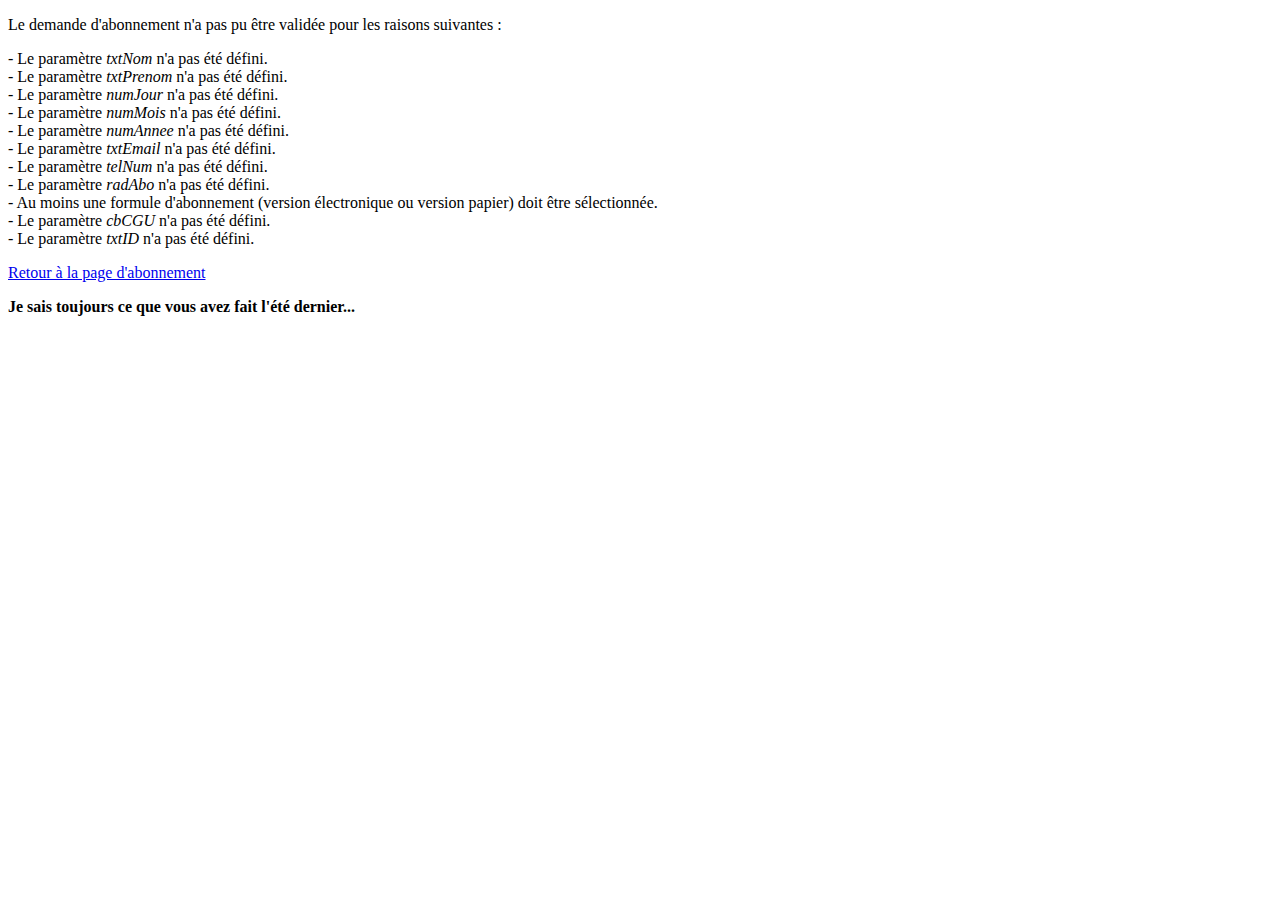
<file: html/validation.html>
<!doctype html>
<html>

<head>
    <title>L'écho de l'EAD | Validation de l'abonnement</title>
    <meta charset="UTF-8">
    <script language="javascript">
    
verifParametres = function() {
    
    var url = document.URL;
    
    // découpage des paramètres de l'URL
    var params = document.URL.substr(document.URL.indexOf('?',0)+1).split('\&');
    
    var allParams = new Object();
    for (var i in params) {
        zeParam = params[i].split('=');
        allParams[zeParam[0]] = zeParam[1];
    } 
    
    // tableau des erreurs
    var errors = [];
    
    /** vérification de l'existence et de la validité des parametres **/
    
    
    // nom
    if (allParams["txtNom"]) {
        if (allParams["txtNom"].size==0) {
            errors.push("La valeur du paramètre <i>txtNom</i> n'est pas correcte.");
        }
    }
    else {
        errors.push("Le paramètre <i>txtNom</i> n'a pas été défini.");
    }
    // prenom
    if (allParams["txtPrenom"]) {
        if (allParams["txtPrenom"].size==0) {
            errors.push("La valeur du paramètre <i>txtPrenom</i> n'est pas correcte.");
        }
    }
    else {
        errors.push("Le paramètre <i>txtPrenom</i> n'a pas été défini.");
    }

    
    // jour
    if (allParams["numJour"]) {
        if (allParams["numJour"] < 1 || allParams["numJour"] > 31) {
            errors.push("La valeur du paramètre <i>numJour</i> n'est pas correcte.");
        }
    }
    else {
        errors.push("Le paramètre <i>numJour</i> n'a pas été défini.");   
    }
    // mois
    if (allParams["numMois"]) {
        if (allParams["numMois"] < 1 || allParams["numMois"] > 12) {
            errors.push("La valeur du paramètre <i>numMois</i> n'est pas correcte.");
        }
    }
    else {
        errors.push("Le paramètre <i>numMois</i> n'a pas été défini.");   
    }
    // annee
    if (allParams["numAnnee"]) {
        if (allParams["numAnnee"] < 1900 || allParams["numAnnee"] > 2004) {
            errors.push("La valeur du paramètre <i>numAnnee</i> n'est pas correcte.");
        }
    }
    else {
        errors.push("Le paramètre <i>numAnnee</i> n'a pas été défini.");   
    }

    
    // email
    if (allParams["txtEmail"]) {
        if (allParams["txtEmail"].size==0 || allParams["txtEmail"].replace("%40","@").indexOf('@') < 0) {
            errors.push("La valeur du paramètre <i>txtEmail</i> n'est pas correcte.");
        }
    }
    else {
        errors.push("Le paramètre <i>txtEmail</i> n'a pas été défini.");
    }
    // telephone
    if (allParams["telNum"]) {
        if (!allParams["telNum"].match(/^(\d{2}\.){4}\d{2}$/)) {
            errors.push("La valeur du paramètre <i>telNum</i> n'est pas correcte.");
        }
    }
    else {
        errors.push("Le paramètre <i>telNum</i> n'a pas été défini.");
    }

    // radAbo
    if (allParams["radAbo"]) {
        if (allParams["radAbo"] != "1" && allParams["radAbo"] != "3" && allParams["radAbo"] != "6" && allParams["radAbo"] != "12") {
            errors.push("La valeur du paramètre <i>radAbo</i> n'est pas correcte.");
        }
    }
    else {
        errors.push("Le paramètre <i>radAbo</i> n'a pas été défini.");
    }

    // type d'abonnement 
    if (!allParams["cbPapier"] && !allParams["cbElec"]) {
        errors.push("Au moins une formule d'abonnement (version électronique ou version papier) doit être sélectionnée. ");
    }
    
    if (allParams["cbPapier"]) {
       // adresse
        if (allParams["txtAdresse"]) {
            if (allParams["txtAdresse"].size==0) {
                errors.push("La valeur du paramètre <i>txtAdresse</i> n'est pas correcte.");
            }
        }
        else {
            errors.push("Le paramètre <i>txtAdresse</i> n'a pas été défini.");
        }        
       // ville
        if (allParams["txtVille"]) {
            if (allParams["txtVille"].size==0) {
                errors.push("La valeur du paramètre <i>txtVille</i> n'est pas correcte.");
            }
        }
        else {
            errors.push("Le paramètre <i>txtVille</i> n'a pas été défini.");
        }        
        // cp
        if (allParams["numCP"]) {
            if (allParams["numCP"] < 1000 || allParams["numCP"] > 99999) {
                errors.push("La valeur du paramètre <i>numCP</i> n'est pas correcte.");
            }
        }
        else {
            errors.push("Le paramètre <i>numCP</i> n'a pas été défini.");   
        }       
    }
    
    // cgu
    if (allParams["cbCGU"]) {
        if (allParams["cbCGU"] != "1") {
            errors.push("La valeur du paramètre <i>cbCGU</i> n'est pas correcte.");
        }
    }
    else {
        errors.push("Le paramètre <i>cbCGU</i> n'a pas été défini.");
    }
    // offres mail
    if (allParams["cbOffres"]) {
        if (allParams["cbOffres"] != "1") {
            errors.push("La valeur du paramètre <i>cbOffres</i> n'est pas correcte.");
        }
    }

    // id
    if (allParams["txtID"]) {
        if (allParams["txtID"].size==0) {
            errors.push("La valeur du paramètre <i>txtID</i> n'est pas correcte.");
        }
    }
    else {
        errors.push("Le paramètre <i>txtID</i> n'a pas été défini.");
    }


    // affichage du résultat 
    if (errors.length > 0) {
        document.body.innerHTML = "<p>Le demande d'abonnement n'a pas pu être validée pour les raisons suivantes : </p><ul>";
        for (var i in errors) {
            document.body.innerHTML += "<li> - " + errors[i] + "</li>"; 
        }
        document.body.innerHTML += "</ul><p><a href='javascript:window.history.back()'>Retour à la page d'abonnement</a></p>";
    }
    else {
        document.body.innerHTML = "<p>Abonnement effectué avec succès !</p><p><a href='../index.html'>Retour à l'accueil</a></p>";
    }
    
    document.body.innerHTML += "<p><strong>Je sais toujours ce que vous avez fait l'&eacute;t&eacute; dernier...</strong></p>";
    
}
    
    </script>
</head>
    
<body onload="verifParametres()">

    
    
    
</body>

</html>
</file>
<file: css/style.css>
/* RESET CSS*/

/* http://meyerweb.com/eric/tools/css/reset/ 
   v2.0 | 20110126
   License: none (public domain)
*/

html, body, div, span, applet, object, iframe,
h1, h2, h3, h4, h5, h6, p, blockquote, pre,
a, abbr, acronym, address, big, cite, code,
del, dfn, em, img, ins, kbd, q, s, samp,
small, strike, strong, sub, sup, tt, var,
b, u, i, center,
dl, dt, dd, ol, ul, li,
fieldset, form, label, legend,
table, caption, tbody, tfoot, thead, tr, th, td,
article, aside, canvas, details, embed, 
figure, figcaption, footer, header, hgroup, 
menu, nav, output, ruby, section, summary,
time, mark, audio, video {
	margin: 0;
	padding: 0;
	border: 0;
	font-size: 100%;
	font: inherit;
	vertical-align: baseline;
}
/* HTML5 display-role reset for older browsers */
article, aside, details, figcaption, figure, 
footer, header, hgroup, menu, nav, section {
	display: block;
}
body {
	line-height: 1;
}
ol, ul {
	list-style: none;
}
blockquote, q {
	quotes: none;
}
blockquote:before, blockquote:after,
q:before, q:after {
	content: '';
	content: none;
}
table {
	border-collapse: collapse;
	border-spacing: 0;
}
 




 
                                    /*PAGE INDEX*/

body {  
    /*Initialisation du fond du site avec un dégradé de gris*/
        background: linear-gradient(-45deg,#E0E0E0,#909090);
        display : flex;
        flex-direction : column;
        align-items: center;
        /* Police d'écriture*/
        font-family :'Trebuchet','Arial','Verdana','Sans-Serif';
        /*Espacement entre les lignes */
        line-height : 1.2;
      }

/*Bas de page pour chaque page du site*/
footer{
    border : 900px transparent; 
    text-align: center;
}
/* Mise en gras*/
strong{
    font-weight: bold;
}
/*Citations en italique avec un espacements*/
blockquote{
    font-style :italic;
    position : relative;
    padding : 10px 30px 10px 30px;
}

nav{
    /*Arrière plan en blanc avec 80% d'opacité */
    background-color :rgba(255, 255, 255,0.8);
    width : 80%;
    position : fixed;
    height : 40px;
    /* Ordre des bordures : haut gauche haut droit bas droit bas gauche*/
    border-radius: 0 0 10px 10px;
    /* Ajout du nav en arrière plan par rapport à l'image*/
    z-index : 2;
}

/* L'arrière plan devient opaque quand l'utilisateur met le curseur dessus*/
nav:hover{
    background-color: white;
}
/* Masquage du sous-menu */
nav ul li ul{
    display : none;
}

/*Sous-menu du menu "Les actus"*/
nav ul li:nth-child(2):hover>ul{
    display : block;
    border-radius : 0 0 10px 10px;
    background: white;
}
/*Suppression du caractère "☰" (code du content : \002630)*/
nav ul li:nth-child(2):hover>ul ::before{
    content : none;
}

/*Menu en gras*/
nav ul a{
    font-weight : bold;
}

/*Attribution de la couleur des liens en noir & Suppression du surlignage des liens*/
a{
    color :black;
    text-decoration : none; 
}

/*Premiere balise ul de la balise nav*/
nav ul{
    /*Suppression des puces des listes*/
    list-style: none;
    display : flex;
    justify-content: space-around;
    margin-top : 6px;
}

/*Ajustement du sous menu ainsi que le positionement des menus*/
nav ul li a{
    text-decoration :none;
    display : block;
    border-radius:10px;
    z-index : 1000;
    padding : 5px;
}
/*Le sous menu a un fond noir et l'écriture est en blanc dès que l'utilisateur met le curseur sur le sous-menu*/
nav ul li a:hover{
    background-color : black;
    color : white;
}
/* Ajout du caractère "☰" sur les menus dès que l'utilisateur met le curseur sur l'un des menus*/
nav ul li a:hover::before{
    content : "\2630";
}

/*Ajustement et ajout de l'image de "l'Echo de l'AED" dans l'entête du site pour chaque page du site*/
header{
    background-image: url("../images/fond.png");
    width: 900px;
    position :relative;
    margin-top : 42px;
    margin-bottom : 50px;
    border : 1px transparent;
    height : 200px;
    
}

/* Réglage du titre "l'écho de l'AED"*/
header img{
    margin-top : 30px;
    margin-left : 10px;
}
/*Réglage de la taille du titre en bas à droite*/
header h1{
    position :absolute;
    right : 10px;
    top : 162px;
    font-weight : bold;
    font-size : 24px;
}

/* Caractéristiques de la balise main */
#index{
    width : 900px;
    height : auto;
}

/* Second titres -> A la une, info brûlante ...*/
#index section h2{
    background-color: #FF0000;
    display : inline-block;
    position :absolute;
    top : -31px;
    height: 17px;
    color : white;
    padding : 7px;
    font-size : 15px;
    border-radius: 0 10px 0 0;
    margin : auto;
    left : 0;
    font-weight : bold;
}

/* Taille des titres en gras des miniatures des articles de la page index*/
#index h3{
    font-size : 16px;
    font-weight : bold;
}

/* Réglage des sections à part la dernière section */
#index section:not(:last-child){
    position : relative;
    border-radius : 0 10px 10px 10px;
    /* Ombres */
    box-shadow: 10px 15px 15px black;
    background-color : white;
    
    display : flex;
    justify-content: space-between;
    margin-bottom : 50px;

}
/* Réglage des articles dans les sections*/
#index section article{
    width : 260px;
    border : solid white 10px;
    border-radius : 10px 0 20px 0;
    margin :10px;
    position :relative;
    
}
/* Ajustement de la taille des images des articles */
#index section article img{
    width : 250px;
    height : 187px
}
/*Espacement entre les paragraphes du tableau horoscope*/
#index section p{
    padding : 5px;
}

/* Apparition d'un halo rouge quand l'utilisateur met le curseur de la souris sur un article */
#index section article img:hover{
    /* Ordre : Horizontal,Vertical flou, Etalement*/
    box-shadow: 1px 1px 10px 5px rgba(255, 0, 0, 0.3);
}
/* Section exclusivement pour l'horoscope */
#index section:last-child{
    position : relative;
    border-radius : 0 10px 10px 10px;
    /*Ombres*/
    box-shadow : 10px 15px 15px black;
    background-color : white;
    margin-bottom : 50px;
}

/* Espacement entre les paragraphes (4eme enfant section) de la section horoscope */
#index section:nth-child(4){
    padding : 5px 0px 15px 10px;
}
/* Redimensionnement du tableau*/
#horoscope{
    width : 700px;
    /* Centre le tableau */
    margin :auto;
    border-collapse: collapse; /* Fusionne les bordures des cellules */
}

/* Mise en gras des titres de chaque colonne */
#horoscope tbody tr:first-child{
    font-weight : bold;
}

/* Espacement et Intérieur de la cellule*/
#horoscope td{
    border : 1.5px solid black;
    padding : 7px;
}


#horoscope tr:not(:first-child){  
    text-align: center; /* Centre horizontalement le texte et les icônes */  
    vertical-align: middle; /* Centre verticalement le texte dans les cellules */  
}

/* Ajustement de la largeur de la colonne "Date" */
#horoscope td:nth-child(2){  
    width: 135px;   
}

/* Ajustement de la largeur de la colonne "Signe"*/
#horoscope td:nth-child(3){
    height : 10px;
}

/*Ecart entre les paragraphes du tableau et alignement des textes à gauche*/
#horoscope tbody tr td p{
    padding : 4px;
    text-align : left;
}









                                    /* PAGE 2022-oct-17 */
                                    
/* Dimensions et espacement pour chaque article*/
#actus article{
    width : 900px;
    border : solid rgb(248, 248, 248);
    border-radius : 10px 0 20px 0;
    background-color : white;
    position :relative;
    box-shadow: 10px 15px 15px black;
    margin-bottom : 30px;
}

/* Alignement du titre et mis en gras du titre souligner*/
#actus article h3{
    margin-top : 4px;
    margin-bottom : 10px;
    font-weight :bold;
    text-decoration :underline;
}
/* Espacement entre chaque paragraphe de chaque article */
#actus article p{
    padding : 10px;
}

/* Dimensions des images pour chaque article pour les pages d'actus*/
#actus article img{
    width : 250px;
    height : 190px;
    margin : 10px;

}
/* Images d'articles Pair */
#actus article:nth-child(even) img {
    float : right;
    margin-left : 30px;
}
/* Images d'articles Impair */
#actus article:nth-child(odd) img {
    float : left;
    margin-right : 30px;
}


/* Ajout de guillemets à chaque citation avant */
#actus article blockquote::before{
    content :"« ";  
}
/* Ajout de guillemets à chaque citation après */
#actus article blockquote::after{
    content :" »";
}

/* Bordure de la fin de page d'article */
#actus article footer{
    border-top : solid black 1px;
    font-size : 11px;
    text-align : right;
}

/* Affiche l'URL suivie de l'image "lien_externe" pour les liens dans un article*/
#actus article a:hover::after{
    content: attr(href) url(../images/lien_externe.gif);
}

/* Ajout du lien de l'auteur en bleu */
#actus article footer a{
    color : blue;
}

/* Ajout des liens des musiques du choix de l'hymne en bleu */
#actus article ul li a{
    color : blue;
}

/* Attribution du lien "Don't fear the reaper" en bleu */
#actus p a{
    color : blue;
}

/* Ajout de l'icône checkbox pour le choix de l'hymne (list-style)*/
#actus article ul li::before{
    content: "\002611   ";
}
/*Suppression des puces des listes */
#actus article ul li{
    list-style :none;
}

/* Réglage et alignement des vidéos choisies pour déterminer l'hymne */
#figures{
    display : flex;
    text-align : center;
}


#figures figure iframe{
    margin : 15px;
    /*Clips vidéo*/
    width : 270px;
    height : 170px;
    /*Suppression de la bordure sur chaque vidéo (qui représentait une bordure noire)*/
    border : transparent;
}
/*Titre des clips vidéo*/
#figures figure figcaption{
    font-size : 12px;
    margin : auto;
    margin-top : -15px;
    padding : 10px;
}
</file>
